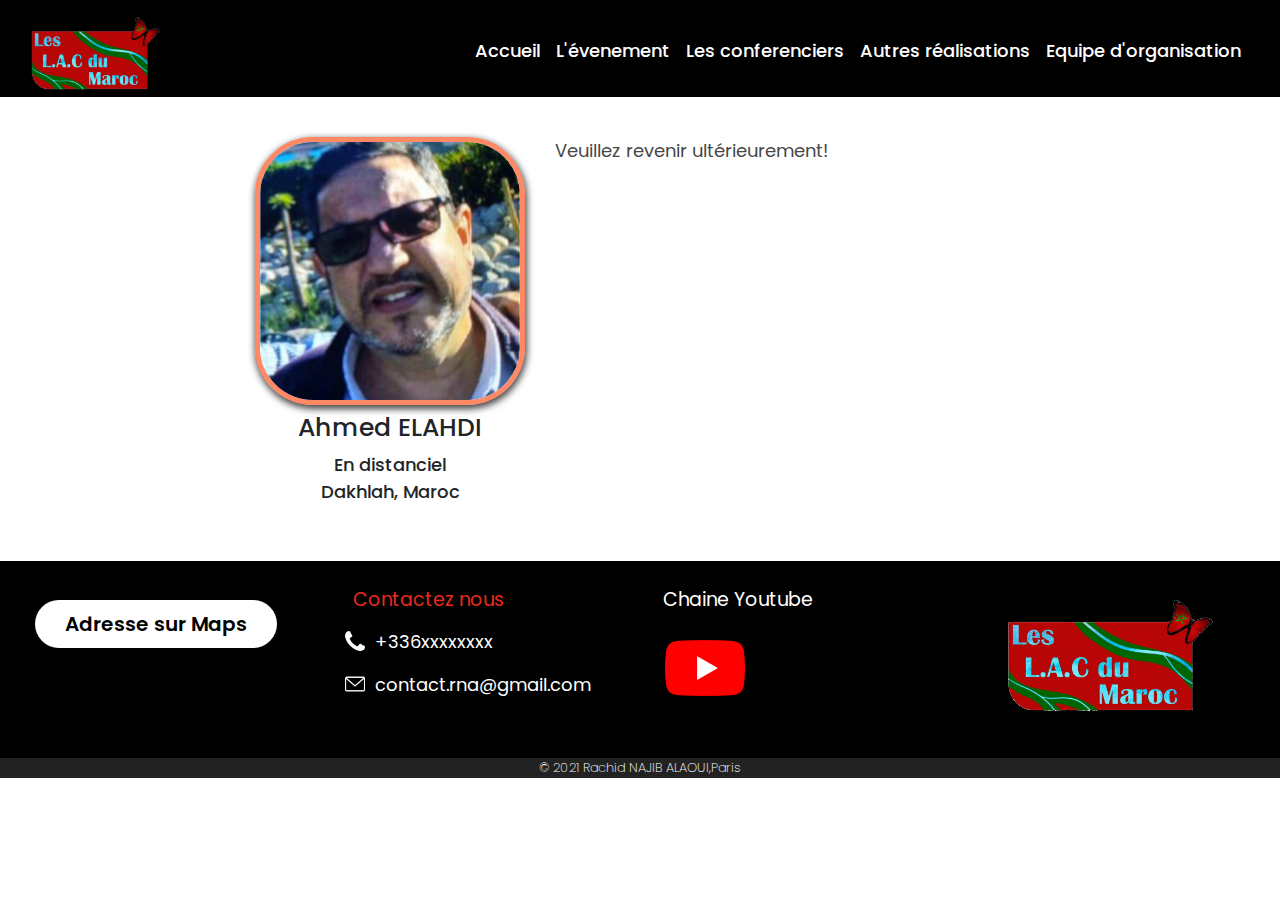
<file: ahdi.html>
<html>
<head>
  <meta name="viewport" content="width=device-width, initial-scale=1.0">

  <link rel="shortcut icon" href="assets/favicon.ico">

 
  <!-- Open Graph -->
  <meta property="og:title" content="TEDxMITSG">
  <meta property="og:description" content="">
  <meta property="og:image" content="">
  <meta property="og:url" content="">
  <!-- Twitter -->
  <meta name="twitter:card" content="summary_large_image">
  <meta name="twitter:site" content="@TMitsg">
  <!-- Global site tag (gtag.js) - Google Analytics -->
<script async src="https://www.googletagmanager.com/gtag/js?id=UA-152687064-2"></script>
<script>
  window.dataLayer = window.dataLayer || [];
  function gtag(){dataLayer.push(arguments);}
  gtag('js', new Date());

  gtag('config', 'UA-152687064-2');
</script>



  <title>Ahmed ELAHDI</title>

  <link rel="stylesheet" href="https://maxcdn.bootstrapcdn.com/bootstrap/4.0.0/css/bootstrap.min.css">
  <link rel="stylesheet" type="text/css" href="css/style.css">
  <link rel="stylesheet" type="text/css" href="css/loader.css">
  <link rel="stylesheet" href="https://unpkg.com/aos@next/dist/aos.css" />
  <link rel="stylesheet" href="https://stackpath.bootstrapcdn.com/font-awesome/4.7.0/css/font-awesome.min.css"/>
  <script src="https://unpkg.com/aos@next/dist/aos.js"></script>

</head>
<body>
<header class="speakerprofilepage">
      <nav class="navbar navbar-expand-lg navbar-dark bg-trans sticky-top">
        <div class="container-fluid">
          <a class="navbar-brand" href="#">
            <img src="assets/logo 2.png" alt="">
          </a>
          <button class="navbar-toggler" type="button" data-toggle="collapse" data-target="#navbarResponsive" aria-controls="navbarResponsive" aria-expanded="false" aria-label="Toggle navigation">
            <span class="navbar-toggler-icon"></span>
          </button>
          <div class="collapse navbar-collapse" id="navbarResponsive">
            <ul class="navbar-nav ml-auto">
              
              <li class="nav-item">
                <a class="nav-link" href="index.html">Accueil
                </a>
              </li>
              <li class="nav-item">
                <a class="nav-link" href="index.html#section2">L'évenement</a>
              </li>
              <li class="nav-item">
                <a class="nav-link" href="index.html#speakers">Les conferenciers</a>
              </li>
              <li class="nav-item">
                <a class="nav-link" href="index.html#section3">Autres réalisations</a>
              </li>
              <li class="nav-item">
                <a class="nav-link" href="index.html#sponsors">Equipe d'organisation</a>
              </li>
                <!-- <li class="nav-item">
                  <a class="nav-link" href="#contactus">Contact Us</a>
                </li> -->
              </ul>
            </div>
          </div>
        </nav>
      </header>
      <div class="briefspeakerprofile">
        <div class="container-fluid">
          <div class="row d-flex justify-content-center">
            <div class="col-md-3">
              <div class="briefspeakerprofileimg">
                <img src="assets/ahdi.jfif">
              </div>
              <div class="briefspeakerprofiletitle text-center mt-2">
                <h1 class="fs-25 fw-900">Ahmed ELAHDI</h1>
                <p class="fs-18 fw-500">En distanciel <br>Dakhlah, Maroc</p>
            </div>
            </div>
              <div class="col-md-5">
                <div class="briefspeakerprofiletext">
                  <p class="fs-18 fw-400 text-black">
                    Veuillez revenir ultérieurement!
                  </p>   
                </div>
              </div>
            </div>
            </div>
          </div>
        </div>
        <div id="contactus">
          <div class="container-fluid">
            <div class="row d-flex justify-content-center">
               <div class="col-md-3">
              <div class="buyticketsbottom">
                <a href="https://www.google.com/maps?rlz=1C1GCEA_enMA917MA917&q=au+forum+104+104+rue+de+vaugirard+75006&um=1&ie=UTF-8&sa=X&ved=2ahUKEwjf8IKV2b3xAhUHCxoKHfIDCFgQ_AUoAXoECAEQAw" class="btnticketsbottom">Adresse sur Maps</a>
                  </div>
            </div>
              <div class="col-md-3">
              <div class="contactcontent  text-left">
                <h1 class="fs-19 text-base-color p-2 fw-400">Contactez nous</h1>
                <div class="contactcontenttext text-left">
                <p class="fs-18 text-white fw-400 contactnumber">+336xxxxxxxx</p>
                <p class="fs-18 text-white fw-400 contactmail">contact.rna@gmail.com</p>
              </div>
              </div>
            </div>
            <div class="col-md-3">
              <div class="socialmedia  text-left">
                <h1 class="fs-19 text-white p-2 fw-400">Chaine Youtube</h1>
                <div class="socialmediaico">
                <a href="https://www.youtube.com/channel/UCSrmK6-dOgTM3lfL-fUGuYQ"  target="_blank"><img src="assets/youtube.png" height="80px" width="80px" > </a>
                
              </div>
              </div>
            </div>
           
            <div class="col-md-3">
              <div class="footerlogo">
                <img src="assets/logo (1).png">
              </div>
            </div>
          </div>
          </div>
        </div>
        <footer class="text-center footer">
          <p class="text-white fw-100 fs-13 m-0"> &#169; 2021 Rachid NAJIB ALAOUI,Paris</p>
         
        </footer>

</body>




<script
src="https://code.jquery.com/jquery-3.4.1.min.js"></script>
<script src="https://cdn.jsdelivr.net/npm/popper.js@1.16.0/dist/umd/popper.min.js"></script>
<script src="https://stackpath.bootstrapcdn.com/bootstrap/4.4.1/js/bootstrap.min.js"></script>
<script type="text/javascript">
  $('.navbar-nav>li>a').on('click', function(){
    $('.navbar-collapse').collapse('hide');
  });

</script>
<script type="text/javascript">var modal = document.getElementById("myModal");

// Get the button that opens the modal
var btn = document.getElementById("myBtn");

// Get the <span> element that closes the modal
var span = document.getElementsByClassName("close")[0];

// When the user clicks on the button, open the modal
btn.onclick = function() {
  modal.style.display = "block";
}

// When the user clicks on <span> (x), close the modal
span.onclick = function() {
  modal.style.display = "none";
}

// When the user clicks anywhere outside of the modal, close it
window.onclick = function(event) {
  if (event.target == modal) {
    modal.style.display = "none";
  }
}</script>
<script language="javascript" type="text/javascript">
  $(window).on('load', function(){ $(".se-pre-con").fadeOut("slow");;});
</script>

<script src="js/particles.min.js"></script>
<script src="js/main.js"></script>
<!-- <script src="js/countdown.js"></script> -->
<script src="js/jquery.countdown.min.js"></script>
<script src="js/countdown1.js"></script>


</html>
</file>
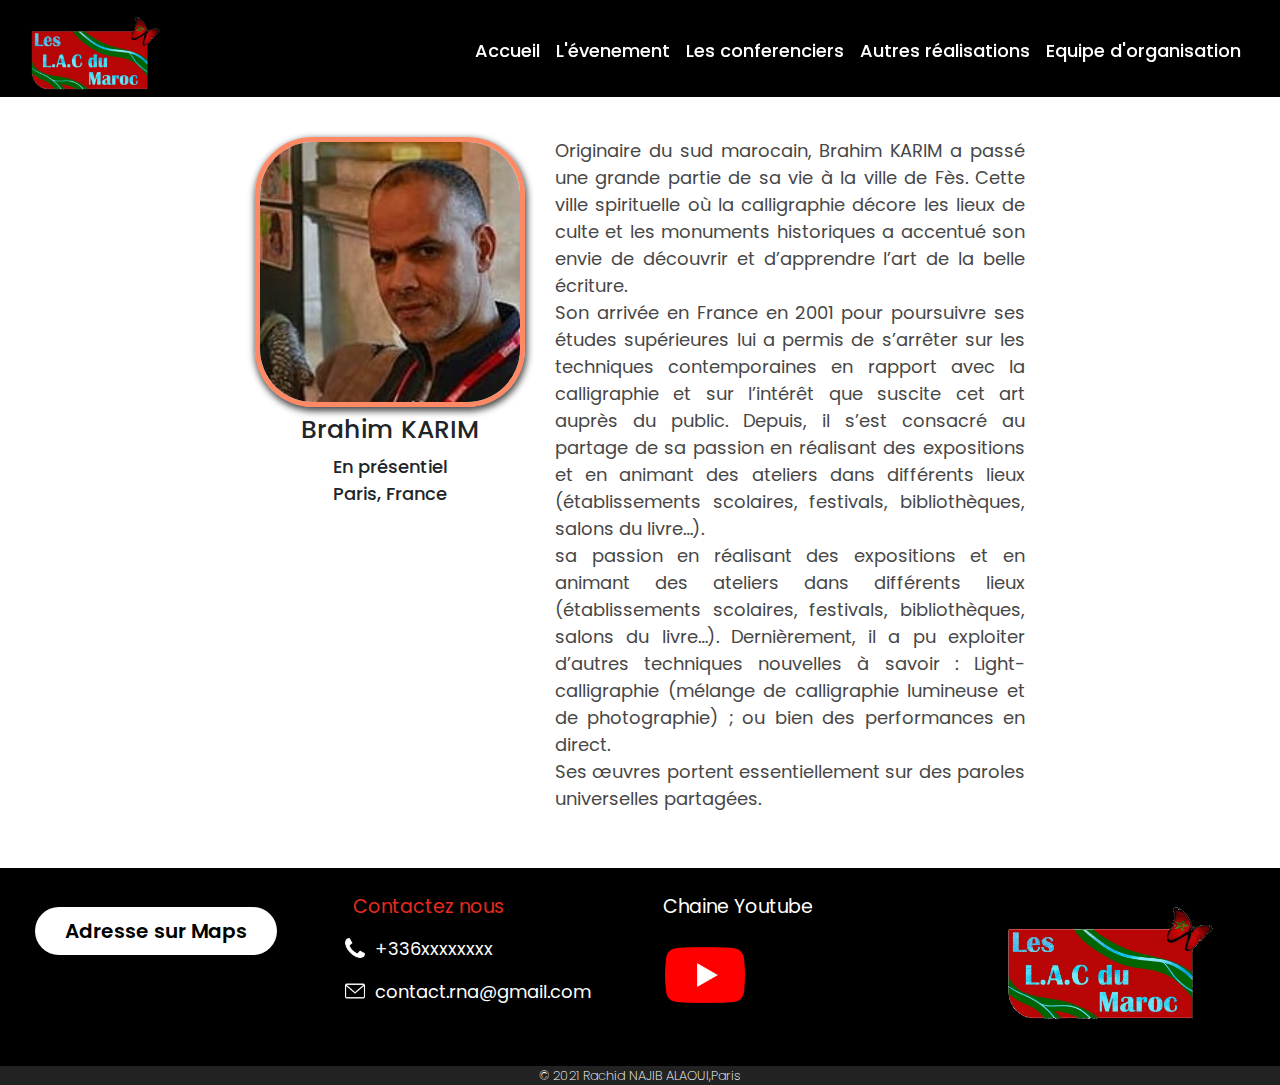
<file: brahimkarim.html>
<html>
<head>
  <meta name="viewport" content="width=device-width, initial-scale=1.0">

  <link rel="shortcut icon" href="assets/favicon.ico">

 
  <!-- Open Graph -->
  <meta property="og:title" content="TEDxMITSG">
  <meta property="og:description" content="">
  <meta property="og:image" content="">
  <meta property="og:url" content="">
  <!-- Twitter -->
  <meta name="twitter:card" content="summary_large_image">
  <meta name="twitter:site" content="@TMitsg">
  <!-- Global site tag (gtag.js) - Google Analytics -->
<script async src="https://www.googletagmanager.com/gtag/js?id=UA-152687064-2"></script>
<script>
  window.dataLayer = window.dataLayer || [];
  function gtag(){dataLayer.push(arguments);}
  gtag('js', new Date());

  gtag('config', 'UA-152687064-2');
</script>




  <title>Brahim KARIM</title>

  <link rel="stylesheet" href="https://maxcdn.bootstrapcdn.com/bootstrap/4.0.0/css/bootstrap.min.css">
  <link rel="stylesheet" type="text/css" href="css/style.css">
  <link rel="stylesheet" type="text/css" href="css/loader.css">
  <link rel="stylesheet" href="https://unpkg.com/aos@next/dist/aos.css" />
  <link rel="stylesheet" href="https://stackpath.bootstrapcdn.com/font-awesome/4.7.0/css/font-awesome.min.css"/>
  <script src="https://unpkg.com/aos@next/dist/aos.js"></script>

</head>
<body>
<header class="speakerprofilepage">
      <nav class="navbar navbar-expand-lg navbar-dark bg-trans sticky-top">
        <div class="container-fluid">
          <a class="navbar-brand" href="#">
            <img src="assets/logo 2.png" alt="">
          </a>
          <button class="navbar-toggler" type="button" data-toggle="collapse" data-target="#navbarResponsive" aria-controls="navbarResponsive" aria-expanded="false" aria-label="Toggle navigation">
            <span class="navbar-toggler-icon"></span>
          </button>
          <div class="collapse navbar-collapse" id="navbarResponsive">
            <ul class="navbar-nav ml-auto">
              
              <li class="nav-item">
                <a class="nav-link" href="index.html">Accueil
                </a>
              </li>
              <li class="nav-item">
                <a class="nav-link" href="index.html#section2">L'évenement</a>
              </li>
              <li class="nav-item">
                <a class="nav-link" href="index.html#speakers">Les conferenciers</a>
              </li>
              <li class="nav-item">
                <a class="nav-link" href="index.html#section3">Autres réalisations</a>
              </li>
              <li class="nav-item">
                <a class="nav-link" href="index.html#sponsors">Equipe d'organisation</a>
              </li>
                <!-- <li class="nav-item">
                  <a class="nav-link" href="#contactus">Contact Us</a>
                </li> -->
              </ul>
            </div>
          </div>
        </nav>
      </header>
      <div class="briefspeakerprofile">
        <div class="container-fluid">
          <div class="row d-flex justify-content-center">
            <div class="col-md-3">
              <div class="briefspeakerprofileimg">
                <img src="assets/bra.jpg">
              </div>
              <div class="briefspeakerprofiletitle text-center mt-2">
                <h1 class="fs-25 fw-900">Brahim KARIM</h1>
                <p class="fs-18 fw-500">En présentiel<br> Paris, France</p>
            </div>
            </div>
              <div class="col-md-5">
                <div class="briefspeakerprofiletext">
                  <p class="fs-18 fw-400 text-black">
                    Originaire du sud marocain, Brahim KARIM a passé une grande partie de sa vie à la ville de Fès. Cette ville spirituelle où la calligraphie décore les lieux de culte et les monuments historiques a accentué son envie de découvrir et d’apprendre l’art de la belle écriture. <br>
                    Son arrivée en France en 2001 pour poursuivre ses études supérieures lui a permis de s’arrêter sur les techniques contemporaines en rapport avec la calligraphie et sur l’intérêt que suscite cet art auprès du public. Depuis, il s’est consacré au partage de sa passion en réalisant des expositions et en animant des ateliers dans différents lieux (établissements scolaires, festivals, bibliothèques, salons du livre…). <br>
                    sa passion en réalisant des expositions et en animant des ateliers dans différents lieux (établissements scolaires, festivals, bibliothèques, salons du livre…). 
Dernièrement, il a pu exploiter d’autres techniques nouvelles à savoir : Light-calligraphie (mélange de calligraphie lumineuse et de photographie) ; ou bien des performances en direct. 
 <br>
                    Ses œuvres portent essentiellement sur des paroles universelles partagées. 
                  </p>   
                </div>
              </div>
            </div>
            </div>
          </div>
        </div>
        <div id="contactus">
          <div class="container-fluid">
            <div class="row d-flex justify-content-center">
               <div class="col-md-3">
              <div class="buyticketsbottom">
                <a href="https://www.google.com/maps?rlz=1C1GCEA_enMA917MA917&q=au+forum+104+104+rue+de+vaugirard+75006&um=1&ie=UTF-8&sa=X&ved=2ahUKEwjf8IKV2b3xAhUHCxoKHfIDCFgQ_AUoAXoECAEQAw" class="btnticketsbottom">Adresse sur Maps</a>
                  </div>
            </div>
              <div class="col-md-3">
              <div class="contactcontent  text-left">
                <h1 class="fs-19 text-base-color p-2 fw-400">Contactez nous</h1>
                <div class="contactcontenttext text-left">
                <p class="fs-18 text-white fw-400 contactnumber">+336xxxxxxxx</p>
                <p class="fs-18 text-white fw-400 contactmail">contact.rna@gmail.com</p>
              </div>
              </div>
            </div>
            <div class="col-md-3">
              <div class="socialmedia  text-left">
                <h1 class="fs-19 text-white p-2 fw-400">Chaine Youtube</h1>
                <div class="socialmediaico">
                <a href="https://www.youtube.com/channel/UCSrmK6-dOgTM3lfL-fUGuYQ"  target="_blank"><img src="assets/youtube.png" height="80px" width="80px" > </a>
                
              </div>
              </div>
            </div>
           
            <div class="col-md-3">
              <div class="footerlogo">
                <img src="assets/logo (1).png">
              </div>
            </div>
          </div>
          </div>
        </div>
        <footer class="text-center footer">
          <p class="text-white fw-100 fs-13 m-0"> &#169; 2021 Rachid NAJIB ALAOUI,Paris</p>
         
        </footer>

</body>




<script
src="https://code.jquery.com/jquery-3.4.1.min.js"></script>
<script src="https://cdn.jsdelivr.net/npm/popper.js@1.16.0/dist/umd/popper.min.js"></script>
<script src="https://stackpath.bootstrapcdn.com/bootstrap/4.4.1/js/bootstrap.min.js"></script>
<script type="text/javascript">
  $('.navbar-nav>li>a').on('click', function(){
    $('.navbar-collapse').collapse('hide');
  });

</script>
<script type="text/javascript">var modal = document.getElementById("myModal");

// Get the button that opens the modal
var btn = document.getElementById("myBtn");

// Get the <span> element that closes the modal
var span = document.getElementsByClassName("close")[0];

// When the user clicks on the button, open the modal
btn.onclick = function() {
  modal.style.display = "block";
}

// When the user clicks on <span> (x), close the modal
span.onclick = function() {
  modal.style.display = "none";
}

// When the user clicks anywhere outside of the modal, close it
window.onclick = function(event) {
  if (event.target == modal) {
    modal.style.display = "none";
  }
}</script>
<script language="javascript" type="text/javascript">
  $(window).on('load', function(){ $(".se-pre-con").fadeOut("slow");;});
</script>

<script src="js/particles.min.js"></script>
<script src="js/main.js"></script>
<!-- <script src="js/countdown.js"></script> -->
<script src="js/jquery.countdown.min.js"></script>
<script src="js/countdown1.js"></script>


</html>
</file>
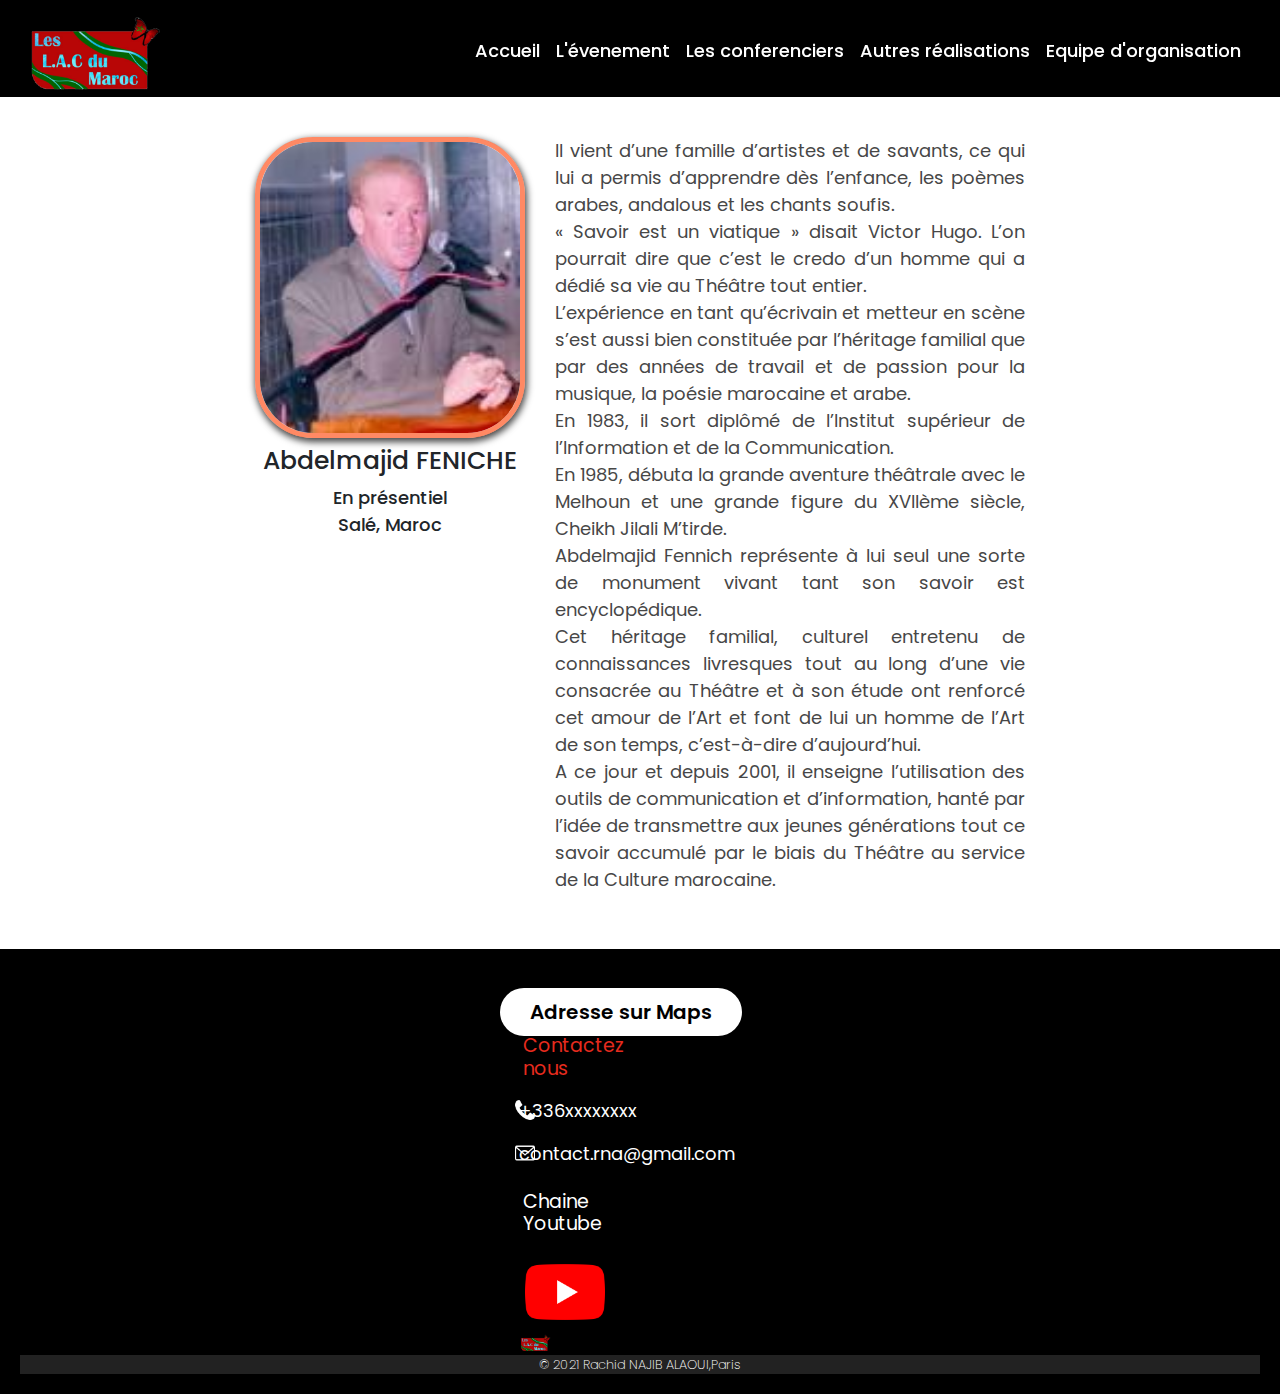
<file: fen.html>
<html>
<head>
  <meta name="viewport" content="width=device-width, initial-scale=1.0">

  <link rel="shortcut icon" href="assets/favicon.ico">

 
  <!-- Open Graph -->
  <meta property="og:title" content="TEDxMITSG">
  <meta property="og:description" content="">
  <meta property="og:image" content="">
  <meta property="og:url" content="">
  <!-- Twitter -->
  <meta name="twitter:card" content="summary_large_image">
  <meta name="twitter:site" content="@TMitsg">
  <!-- Global site tag (gtag.js) - Google Analytics -->
<script async src="https://www.googletagmanager.com/gtag/js?id=UA-152687064-2"></script>
<script>
  window.dataLayer = window.dataLayer || [];
  function gtag(){dataLayer.push(arguments);}
  gtag('js', new Date());

  gtag('config', 'UA-152687064-2');
</script>




  <title>Abdelmajid FENICHE</title>

  <link rel="stylesheet" href="https://maxcdn.bootstrapcdn.com/bootstrap/4.0.0/css/bootstrap.min.css">
  <link rel="stylesheet" type="text/css" href="css/style.css">
  <link rel="stylesheet" type="text/css" href="css/loader.css">
  <link rel="stylesheet" href="https://unpkg.com/aos@next/dist/aos.css" />
  <link rel="stylesheet" href="https://stackpath.bootstrapcdn.com/font-awesome/4.7.0/css/font-awesome.min.css"/>
  <script src="https://unpkg.com/aos@next/dist/aos.js"></script>

</head>
<body>
<header class="speakerprofilepage">
      <nav class="navbar navbar-expand-lg navbar-dark bg-trans sticky-top">
        <div class="container-fluid">
          <a class="navbar-brand" href="#">
            <img src="assets/logo 2.png" alt="">
          </a>
          <button class="navbar-toggler" type="button" data-toggle="collapse" data-target="#navbarResponsive" aria-controls="navbarResponsive" aria-expanded="false" aria-label="Toggle navigation">
            <span class="navbar-toggler-icon"></span>
          </button>
          <div class="collapse navbar-collapse" id="navbarResponsive">
            <ul class="navbar-nav ml-auto">
              
              <li class="nav-item">
                <a class="nav-link" href="index.html">Accueil
                </a>
              </li>
              <li class="nav-item">
                <a class="nav-link" href="index.html#section2">L'évenement</a>
              </li>
              <li class="nav-item">
                <a class="nav-link" href="index.html#speakers">Les conferenciers</a>
              </li>
              <li class="nav-item">
                <a class="nav-link" href="index.html#section3">Autres réalisations</a>
              </li>
              <li class="nav-item">
                <a class="nav-link" href="index.html#sponsors">Equipe d'organisation</a>
              </li>
                <!-- <li class="nav-item">
                  <a class="nav-link" href="#contactus">Contact Us</a>
                </li> -->
              </ul>
            </div>
          </div>
        </nav>
      </header>
      <div class="briefspeakerprofile">
        <div class="container-fluid">
          <div class="row d-flex justify-content-center">
            <div class="col-md-3">
              <div class="briefspeakerprofileimg">
                <img src="assets/fen.jfif">
              </div>
              <div class="briefspeakerprofiletitle text-center mt-2">
                <h1 class="fs-25 fw-900">Abdelmajid FENICHE</h1>
                   <p class="fs-18 fw-500">En présentiel<br>Salé, Maroc</p>
            </div>
            </div>
              <div class="col-md-5">
                <div class="briefspeakerprofiletext">
                  <p class="fs-18 fw-400 text-black">
                    Il vient d’une famille d’artistes et de savants, ce qui lui a permis d’apprendre dès l’enfance, les poèmes arabes, andalous et les chants soufis.
                    <br>
                    « Savoir est un viatique » disait Victor Hugo. L’on pourrait dire que c’est le credo d’un homme qui a dédié sa vie au Théâtre tout entier.
                    <br>
                    L’expérience en tant qu’écrivain et metteur en scène s’est aussi bien constituée par l’héritage familial que par des années de travail et de passion pour la musique, la poésie marocaine et arabe.<br>
                    En 1983, il sort diplômé de l’Institut supérieur de l’Information et de la Communication.
                    <br>
                    En 1985, débuta la grande aventure théâtrale avec le Melhoun et une grande figure du XVIIème siècle, Cheikh Jilali M’tirde.<br>
                    Abdelmajid Fennich représente à lui seul une sorte de monument vivant tant son savoir est encyclopédique.<br>
                    Cet héritage familial, culturel entretenu de connaissances livresques tout au long d’une vie consacrée au Théâtre et à son étude ont renforcé cet amour de l’Art et font de lui un homme de l’Art de son temps, c’est-à-dire d’aujourd’hui.<br>
                    
                    A ce jour et depuis 2001, il enseigne l’utilisation des outils de communication et d’information, hanté par l’idée de transmettre aux jeunes générations tout ce savoir accumulé par le biais du Théâtre au service de la Culture marocaine.
                     
                  </p>   
                </div>
              </div>
            </div>
            </div>
          </div>
        </div>
        <div id="contactus">
          <div class="container-fluid">
            <div class="row d-flex justify-content-center">
               <div class="col-md-3">
              <div class="buyticketsbottom">
                <a href="https://www.google.com/maps?rlz=1C1GCEA_enMA917MA917&q=au+forum+104+104+rue+de+vaugirard+75006&um=1&ie=UTF-8&sa=X&ved=2ahUKEwjf8IKV2b3xAhUHCxoKHfIDCFgQ_AUoAXoECAEQAw" class="btnticketsbottom">Adresse sur Maps</a>
            </div>
              <div class="col-md-3">
              <div class="contactcontent  text-left">
                <h1 class="fs-19 text-base-color p-2 fw-400">Contactez nous</h1>
                <div class="contactcontenttext text-left">
                <p class="fs-18 text-white fw-400 contactnumber">+336xxxxxxxx</p>
                <p class="fs-18 text-white fw-400 contactmail">contact.rna@gmail.com</p>
              </div>
              </div>
            </div>
            <div class="col-md-3">
              <div class="socialmedia  text-left">
                <h1 class="fs-19 text-white p-2 fw-400">Chaine Youtube</h1>
                <div class="socialmediaico">
                <a href="https://www.youtube.com/channel/UCSrmK6-dOgTM3lfL-fUGuYQ"  target="_blank"><img src="assets/youtube.png" height="80px" width="80px" > </a>
                
              </div>
              </div>
            </div>
           
            <div class="col-md-3">
              <div class="footerlogo">
                <img src="assets/logo (1).png">
              </div>
            </div>
          </div>
          </div>
        </div>
        <footer class="text-center footer">
          <p class="text-white fw-100 fs-13 m-0"> &#169; 2021 Rachid NAJIB ALAOUI,Paris</p>
         
        </footer>

</body>




<script
src="https://code.jquery.com/jquery-3.4.1.min.js"></script>
<script src="https://cdn.jsdelivr.net/npm/popper.js@1.16.0/dist/umd/popper.min.js"></script>
<script src="https://stackpath.bootstrapcdn.com/bootstrap/4.4.1/js/bootstrap.min.js"></script>
<script type="text/javascript">
  $('.navbar-nav>li>a').on('click', function(){
    $('.navbar-collapse').collapse('hide');
  });

</script>
<script type="text/javascript">var modal = document.getElementById("myModal");

// Get the button that opens the modal
var btn = document.getElementById("myBtn");

// Get the <span> element that closes the modal
var span = document.getElementsByClassName("close")[0];

// When the user clicks on the button, open the modal
btn.onclick = function() {
  modal.style.display = "block";
}

// When the user clicks on <span> (x), close the modal
span.onclick = function() {
  modal.style.display = "none";
}

// When the user clicks anywhere outside of the modal, close it
window.onclick = function(event) {
  if (event.target == modal) {
    modal.style.display = "none";
  }
}</script>
<script language="javascript" type="text/javascript">
  $(window).on('load', function(){ $(".se-pre-con").fadeOut("slow");;});
</script>

<script src="js/particles.min.js"></script>
<script src="js/main.js"></script>
<!-- <script src="js/countdown.js"></script> -->
<script src="js/jquery.countdown.min.js"></script>
<script src="js/countdown1.js"></script>


</html>
</file>
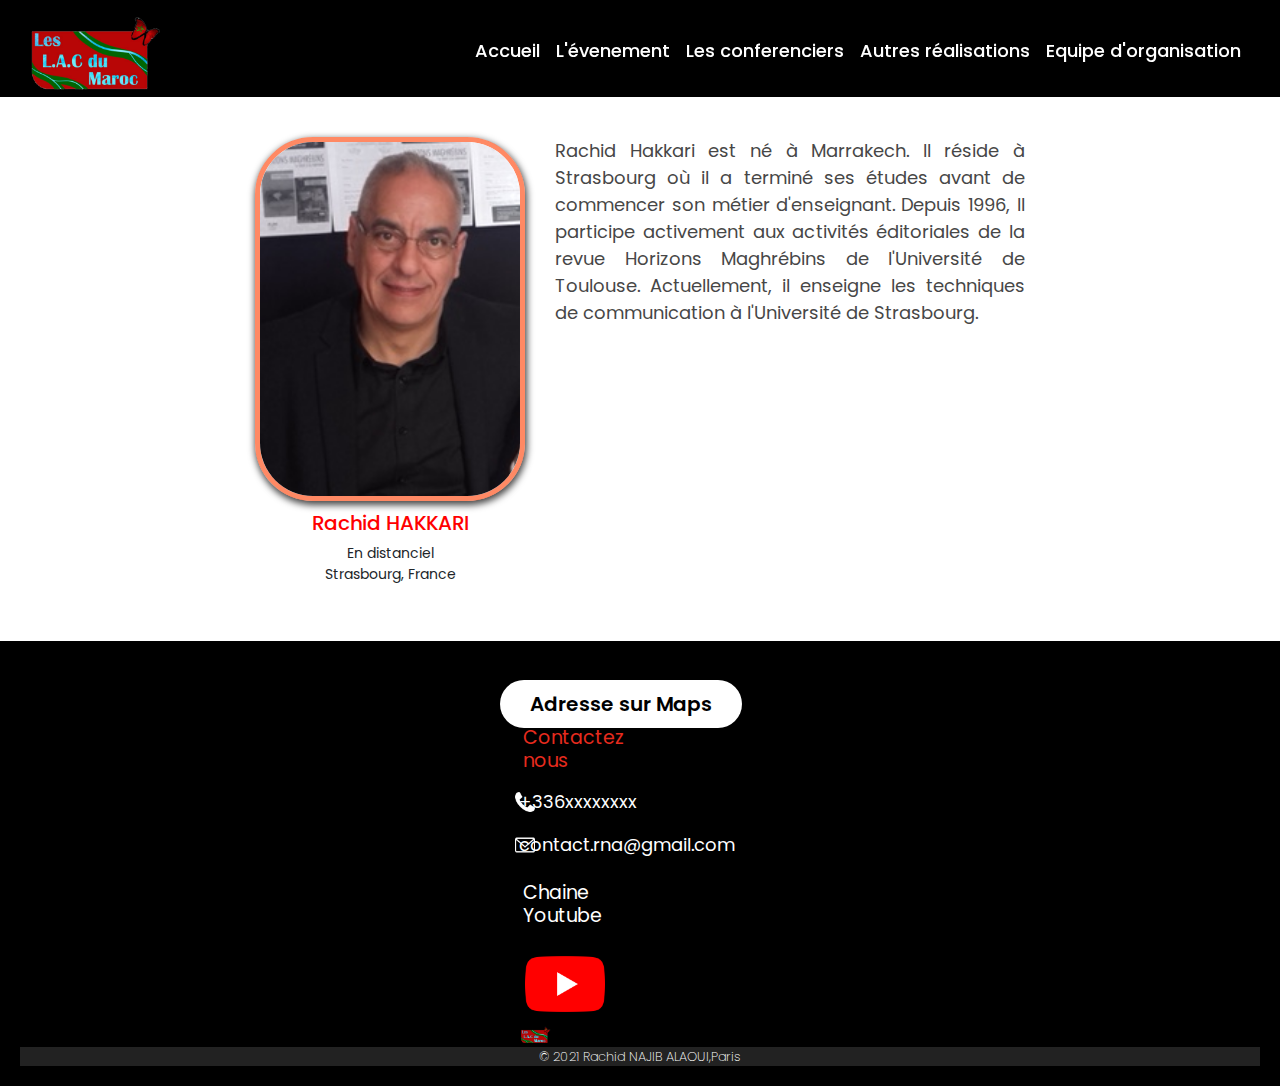
<file: hak.html>
<html>
<head>
  <meta name="viewport" content="width=device-width, initial-scale=1.0">

  <link rel="shortcut icon" href="assets/favicon.ico">

 
  <!-- Open Graph -->
  <meta property="og:title" content="TEDxMITSG">
  <meta property="og:description" content="">
  <meta property="og:image" content="">
  <meta property="og:url" content="">
  <!-- Twitter -->
  <meta name="twitter:card" content="summary_large_image">
  <meta name="twitter:site" content="@TMitsg">
  <!-- Global site tag (gtag.js) - Google Analytics -->
<script async src="https://www.googletagmanager.com/gtag/js?id=UA-152687064-2"></script>
<script>
  window.dataLayer = window.dataLayer || [];
  function gtag(){dataLayer.push(arguments);}
  gtag('js', new Date());

  gtag('config', 'UA-152687064-2');
</script>




  <title>Rachid HAKKARI
  </title>

  <link rel="stylesheet" href="https://maxcdn.bootstrapcdn.com/bootstrap/4.0.0/css/bootstrap.min.css">
  <link rel="stylesheet" type="text/css" href="css/style.css">
  <link rel="stylesheet" type="text/css" href="css/loader.css">
  <link rel="stylesheet" href="https://unpkg.com/aos@next/dist/aos.css" />
  <link rel="stylesheet" href="https://stackpath.bootstrapcdn.com/font-awesome/4.7.0/css/font-awesome.min.css"/>
  <script src="https://unpkg.com/aos@next/dist/aos.js"></script>

</head>
<body>
<header class="speakerprofilepage">
      <nav class="navbar navbar-expand-lg navbar-dark bg-trans sticky-top">
        <div class="container-fluid">
          <a class="navbar-brand" href="#">
            <img src="assets/logo 2.png" alt="">
          </a>
          <button class="navbar-toggler" type="button" data-toggle="collapse" data-target="#navbarResponsive" aria-controls="navbarResponsive" aria-expanded="false" aria-label="Toggle navigation">
            <span class="navbar-toggler-icon"></span>
          </button>
          <div class="collapse navbar-collapse" id="navbarResponsive">
            <ul class="navbar-nav ml-auto">
              
              <li class="nav-item">
                <a class="nav-link" href="index.html">Accueil
                </a>
              </li>
              <li class="nav-item">
                <a class="nav-link" href="index.html#section2">L'évenement</a>
              </li>
              <li class="nav-item">
                <a class="nav-link" href="index.html#speakers">Les conferenciers</a>
              </li>
              <li class="nav-item">
                <a class="nav-link" href="index.html#section3">Autres réalisations</a>
              </li>
              <li class="nav-item">
                <a class="nav-link" href="index.html#sponsors">Equipe d'organisation</a>
              </li>
                <!-- <li class="nav-item">
                  <a class="nav-link" href="#contactus">Contact Us</a>
                </li> -->
              </ul>
            </div>
          </div>
        </nav>
      </header>
      <div class="briefspeakerprofile">
        <div class="container-fluid">
          <div class="row d-flex justify-content-center">
            <div class="col-md-3">
              <div class="briefspeakerprofileimg">
                <img src="assets/hak.PNG">
                 </div>
                 <div class="speakers-txtbox">
                   <h1 class="fs-25 fw-900">Rachid HAKKARI</h1>
                   <p class="fs-18 fw-500">En distanciel
     <br>Strasbourg, France</p>
            </div>
            </div>
              <div class="col-md-5">
                <div class="briefspeakerprofiletext">
                  <p class="fs-18 fw-400 text-black">
                    Rachid Hakkari est né à Marrakech. Il réside à Strasbourg où il a terminé ses études avant de commencer son métier d'enseignant. Depuis 1996, Il participe activement aux activités éditoriales de la revue Horizons Maghrébins de l'Université de Toulouse. Actuellement, il enseigne les techniques de communication à l'Université de Strasbourg.
                  </p>   
                </div>
              </div>
            </div>
            </div>
          </div>
        </div>
        <div id="contactus">
          <div class="container-fluid">
            <div class="row d-flex justify-content-center">
               <div class="col-md-3">
              <div class="buyticketsbottom">
                <a href="https://www.google.com/maps?rlz=1C1GCEA_enMA917MA917&q=au+forum+104+104+rue+de+vaugirard+75006&um=1&ie=UTF-8&sa=X&ved=2ahUKEwjf8IKV2b3xAhUHCxoKHfIDCFgQ_AUoAXoECAEQAw" class="btnticketsbottom">Adresse sur Maps</a>
            </div>
              <div class="col-md-3">
              <div class="contactcontent  text-left">
                <h1 class="fs-19 text-base-color p-2 fw-400">Contactez nous</h1>
                <div class="contactcontenttext text-left">
                <p class="fs-18 text-white fw-400 contactnumber">+336xxxxxxxx</p>
                <p class="fs-18 text-white fw-400 contactmail">contact.rna@gmail.com</p>
              </div>
              </div>
            </div>
            <div class="col-md-3">
              <div class="socialmedia  text-left">
                <h1 class="fs-19 text-white p-2 fw-400">Chaine Youtube</h1>
                <div class="socialmediaico">
                <a href="https://www.youtube.com/channel/UCSrmK6-dOgTM3lfL-fUGuYQ"  target="_blank"><img src="assets/youtube.png" height="80px" width="80px" > </a>
                
              </div>
              </div>
            </div>
           
            <div class="col-md-3">
              <div class="footerlogo">
                <img src="assets/logo (1).png">
              </div>
            </div>
          </div>
          </div>
        </div>
        <footer class="text-center footer">
          <p class="text-white fw-100 fs-13 m-0"> &#169; 2021 Rachid NAJIB ALAOUI,Paris</p>
         
        </footer>

</body>




<script
src="https://code.jquery.com/jquery-3.4.1.min.js"></script>
<script src="https://cdn.jsdelivr.net/npm/popper.js@1.16.0/dist/umd/popper.min.js"></script>
<script src="https://stackpath.bootstrapcdn.com/bootstrap/4.4.1/js/bootstrap.min.js"></script>
<script type="text/javascript">
  $('.navbar-nav>li>a').on('click', function(){
    $('.navbar-collapse').collapse('hide');
  });

</script>
<script type="text/javascript">var modal = document.getElementById("myModal");

// Get the button that opens the modal
var btn = document.getElementById("myBtn");

// Get the <span> element that closes the modal
var span = document.getElementsByClassName("close")[0];

// When the user clicks on the button, open the modal
btn.onclick = function() {
  modal.style.display = "block";
}

// When the user clicks on <span> (x), close the modal
span.onclick = function() {
  modal.style.display = "none";
}

// When the user clicks anywhere outside of the modal, close it
window.onclick = function(event) {
  if (event.target == modal) {
    modal.style.display = "none";
  }
}</script>
<script language="javascript" type="text/javascript">
  $(window).on('load', function(){ $(".se-pre-con").fadeOut("slow");;});
</script>

<script src="js/particles.min.js"></script>
<script src="js/main.js"></script>
<!-- <script src="js/countdown.js"></script> -->
<script src="js/jquery.countdown.min.js"></script>
<script src="js/countdown1.js"></script>


</html>
</file>
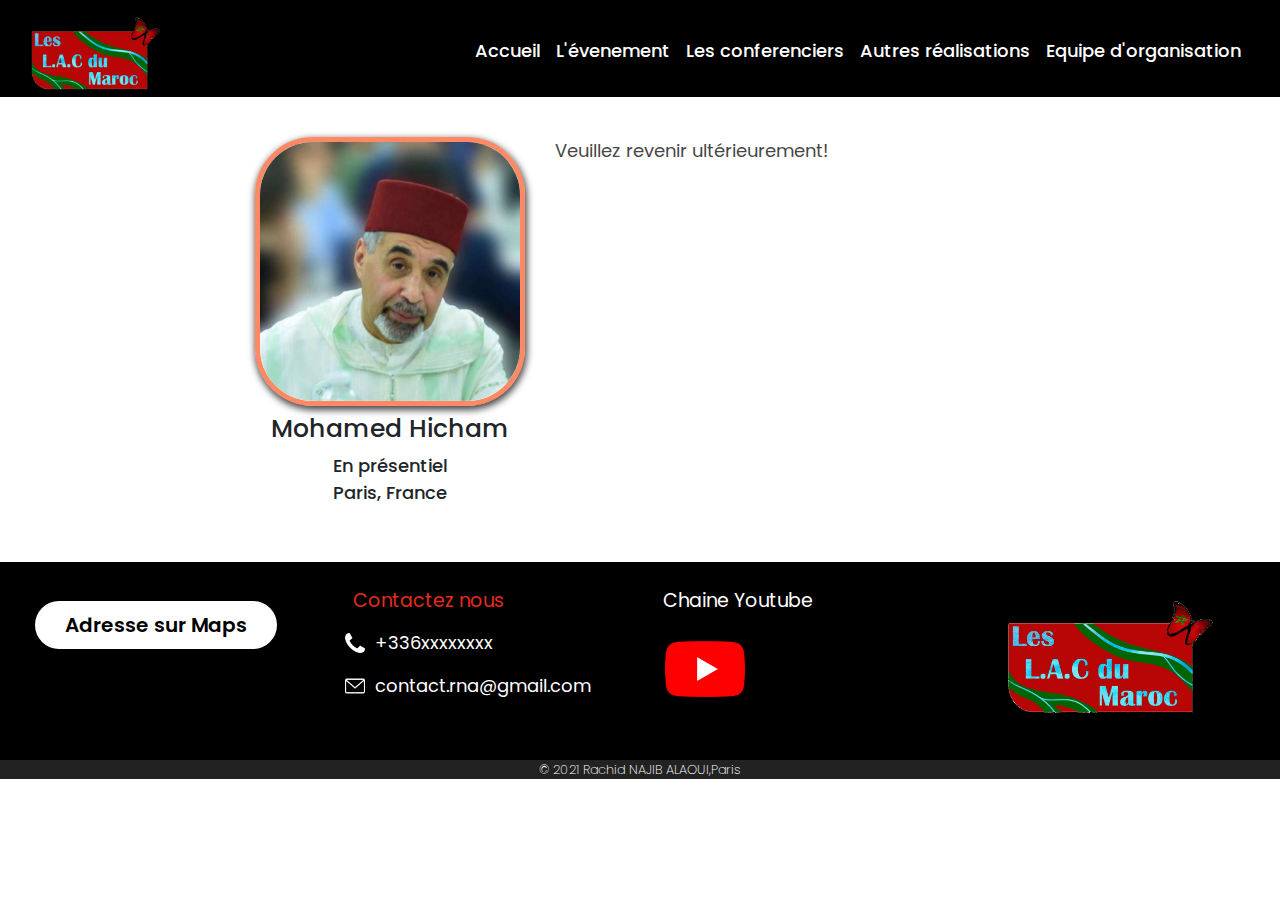
<file: hich.html>
<html>
<head>
  <meta name="viewport" content="width=device-width, initial-scale=1.0">

  <link rel="shortcut icon" href="assets/favicon.ico">

 
  <!-- Open Graph -->
  <meta property="og:title" content="TEDxMITSG">
  <meta property="og:description" content="">
  <meta property="og:image" content="">
  <meta property="og:url" content="">
  <!-- Twitter -->
  <meta name="twitter:card" content="summary_large_image">
  <meta name="twitter:site" content="@TMitsg">
  <!-- Global site tag (gtag.js) - Google Analytics -->
<script async src="https://www.googletagmanager.com/gtag/js?id=UA-152687064-2"></script>
<script>
  window.dataLayer = window.dataLayer || [];
  function gtag(){dataLayer.push(arguments);}
  gtag('js', new Date());

  gtag('config', 'UA-152687064-2');
</script>



  <title>Mohamed Hicham </title>

  <link rel="stylesheet" href="https://maxcdn.bootstrapcdn.com/bootstrap/4.0.0/css/bootstrap.min.css">
  <link rel="stylesheet" type="text/css" href="css/style.css">
  <link rel="stylesheet" type="text/css" href="css/loader.css">
  <link rel="stylesheet" href="https://unpkg.com/aos@next/dist/aos.css" />
  <link rel="stylesheet" href="https://stackpath.bootstrapcdn.com/font-awesome/4.7.0/css/font-awesome.min.css"/>
  <script src="https://unpkg.com/aos@next/dist/aos.js"></script>

</head>
<body>
<header class="speakerprofilepage">
      <nav class="navbar navbar-expand-lg navbar-dark bg-trans sticky-top">
        <div class="container-fluid">
          <a class="navbar-brand" href="#">
            <img src="assets/logo 2.png" alt="">
          </a>
          <button class="navbar-toggler" type="button" data-toggle="collapse" data-target="#navbarResponsive" aria-controls="navbarResponsive" aria-expanded="false" aria-label="Toggle navigation">
            <span class="navbar-toggler-icon"></span>
          </button>
          <div class="collapse navbar-collapse" id="navbarResponsive">
            <ul class="navbar-nav ml-auto">
              
              <li class="nav-item">
                <a class="nav-link" href="index.html">Accueil
                </a>
              </li>
              <li class="nav-item">
                <a class="nav-link" href="index.html#section2">L'évenement</a>
              </li>
              <li class="nav-item">
                <a class="nav-link" href="index.html#speakers">Les conferenciers</a>
              </li>
              <li class="nav-item">
                <a class="nav-link" href="index.html#section3">Autres réalisations</a>
              </li>
              <li class="nav-item">
                <a class="nav-link" href="index.html#sponsors">Equipe d'organisation</a>
              </li>
                <!-- <li class="nav-item">
                  <a class="nav-link" href="#contactus">Contact Us</a>
                </li> -->
              </ul>
            </div>
          </div>
        </nav>
      </header>
      <div class="briefspeakerprofile">
        <div class="container-fluid">
          <div class="row d-flex justify-content-center">
            <div class="col-md-3">
              <div class="briefspeakerprofileimg">
                <img src="assets/moha.jfif">
              </div>
              <div class="briefspeakerprofiletitle text-center mt-2">
                <h1 class="fs-25 fw-900">Mohamed Hicham</h1>
                <p class="fs-18 fw-500">En présentiel<br>Paris, France</p>
            </div>
            </div>
              <div class="col-md-5">
                <div class="briefspeakerprofiletext">
                  <p class="fs-18 fw-400 text-black">
                    Veuillez revenir ultérieurement!
                  </p>   
                </div>
              </div>
            </div>
            </div>
          </div>
        </div>
        <div id="contactus">
          <div class="container-fluid">
            <div class="row d-flex justify-content-center">
               <div class="col-md-3">
              <div class="buyticketsbottom">
                <a href="https://www.google.com/maps?rlz=1C1GCEA_enMA917MA917&q=au+forum+104+104+rue+de+vaugirard+75006&um=1&ie=UTF-8&sa=X&ved=2ahUKEwjf8IKV2b3xAhUHCxoKHfIDCFgQ_AUoAXoECAEQAw" class="btnticketsbottom">Adresse sur Maps</a>
                  </div>
            </div>
              <div class="col-md-3">
              <div class="contactcontent  text-left">
                <h1 class="fs-19 text-base-color p-2 fw-400">Contactez nous</h1>
                <div class="contactcontenttext text-left">
                <p class="fs-18 text-white fw-400 contactnumber">+336xxxxxxxx</p>
                <p class="fs-18 text-white fw-400 contactmail">contact.rna@gmail.com</p>
              </div>
              </div>
            </div>
            <div class="col-md-3">
              <div class="socialmedia  text-left">
                <h1 class="fs-19 text-white p-2 fw-400">Chaine Youtube</h1>
                <div class="socialmediaico">
                <a href="https://www.youtube.com/channel/UCSrmK6-dOgTM3lfL-fUGuYQ"  target="_blank"><img src="assets/youtube.png" height="80px" width="80px" > </a>
                
              </div>
              </div>
            </div>
           
            <div class="col-md-3">
              <div class="footerlogo">
                <img src="assets/logo (1).png">
              </div>
            </div>
          </div>
          </div>
        </div>
        <footer class="text-center footer">
          <p class="text-white fw-100 fs-13 m-0"> &#169; 2021 Rachid NAJIB ALAOUI,Paris</p>
         
        </footer>

</body>




<script
src="https://code.jquery.com/jquery-3.4.1.min.js"></script>
<script src="https://cdn.jsdelivr.net/npm/popper.js@1.16.0/dist/umd/popper.min.js"></script>
<script src="https://stackpath.bootstrapcdn.com/bootstrap/4.4.1/js/bootstrap.min.js"></script>
<script type="text/javascript">
  $('.navbar-nav>li>a').on('click', function(){
    $('.navbar-collapse').collapse('hide');
  });

</script>
<script type="text/javascript">var modal = document.getElementById("myModal");

// Get the button that opens the modal
var btn = document.getElementById("myBtn");

// Get the <span> element that closes the modal
var span = document.getElementsByClassName("close")[0];

// When the user clicks on the button, open the modal
btn.onclick = function() {
  modal.style.display = "block";
}

// When the user clicks on <span> (x), close the modal
span.onclick = function() {
  modal.style.display = "none";
}

// When the user clicks anywhere outside of the modal, close it
window.onclick = function(event) {
  if (event.target == modal) {
    modal.style.display = "none";
  }
}</script>
<script language="javascript" type="text/javascript">
  $(window).on('load', function(){ $(".se-pre-con").fadeOut("slow");;});
</script>

<script src="js/particles.min.js"></script>
<script src="js/main.js"></script>
<!-- <script src="js/countdown.js"></script> -->
<script src="js/jquery.countdown.min.js"></script>
<script src="js/countdown1.js"></script>


</html>
</file>
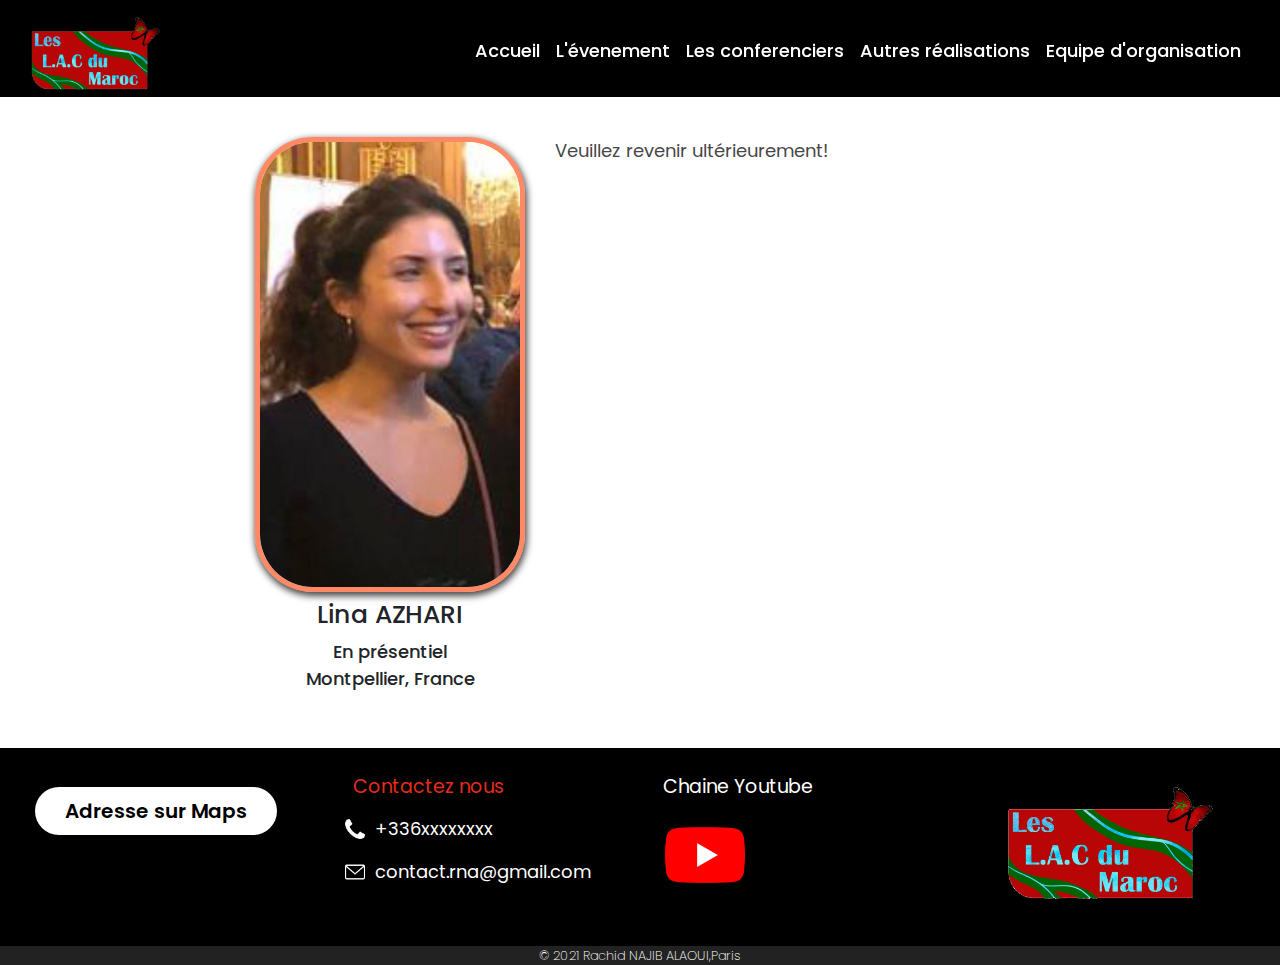
<file: linaazhari.html>
<html>
<head>
  <meta name="viewport" content="width=device-width, initial-scale=1.0">

  <link rel="shortcut icon" href="assets/favicon.ico">

 
  <!-- Open Graph -->
  <meta property="og:title" content="TEDxMITSG">
  <meta property="og:description" content="">
  <meta property="og:image" content="">
  <meta property="og:url" content="">
  <!-- Twitter -->
  <meta name="twitter:card" content="summary_large_image">
  <meta name="twitter:site" content="@TMitsg">
  <!-- Global site tag (gtag.js) - Google Analytics -->
<script async src="https://www.googletagmanager.com/gtag/js?id=UA-152687064-2"></script>
<script>
  window.dataLayer = window.dataLayer || [];
  function gtag(){dataLayer.push(arguments);}
  gtag('js', new Date());

  gtag('config', 'UA-152687064-2');
</script>




  <title>Lina AZHARI</title>

  <link rel="stylesheet" href="https://maxcdn.bootstrapcdn.com/bootstrap/4.0.0/css/bootstrap.min.css">
  <link rel="stylesheet" type="text/css" href="css/style.css">
  <link rel="stylesheet" type="text/css" href="css/loader.css">
  <link rel="stylesheet" href="https://unpkg.com/aos@next/dist/aos.css" />
  <link rel="stylesheet" href="https://stackpath.bootstrapcdn.com/font-awesome/4.7.0/css/font-awesome.min.css"/>
  <script src="https://unpkg.com/aos@next/dist/aos.js"></script>

</head>
<body>
<header class="speakerprofilepage">
      <nav class="navbar navbar-expand-lg navbar-dark bg-trans sticky-top">
        <div class="container-fluid">
          <a class="navbar-brand" href="#">
            <img src="assets/logo 2.png" alt="">
          </a>
          <button class="navbar-toggler" type="button" data-toggle="collapse" data-target="#navbarResponsive" aria-controls="navbarResponsive" aria-expanded="false" aria-label="Toggle navigation">
            <span class="navbar-toggler-icon"></span>
          </button>
          <div class="collapse navbar-collapse" id="navbarResponsive">
            <ul class="navbar-nav ml-auto">
              <li class="nav-item">
                <a class="nav-link" href="index.html">Accueil
                </a>
              </li>
              <li class="nav-item">
                <a class="nav-link" href="index.html#section2">L'évenement</a>
              </li>
              <li class="nav-item">
                <a class="nav-link" href="index.html#speakers">Les conferenciers</a>
              </li>
              <li class="nav-item">
                <a class="nav-link" href="index.html#section3">Autres réalisations</a>
              </li>
              <li class="nav-item">
                <a class="nav-link" href="index.html#sponsors">Equipe d'organisation</a>
              </li>
                <!-- <li class="nav-item">
                  <a class="nav-link" href="#contactus">Contact Us</a>
                </li> -->
              </ul>
            </div>
          </div>
        </nav>
      </header>
      <div class="briefspeakerprofile">
        <div class="container-fluid">
          <div class="row d-flex justify-content-center">
            <div class="col-md-3">
              <div class="briefspeakerprofileimg">
                <img src="assets/lina.jpeg">
              </div>
              <div class="briefspeakerprofiletitle text-center mt-2">
                <h1 class="fs-25 fw-900">Lina AZHARI</h1>
                <p class="fs-18 fw-500">En présentiel
  <br>Montpellier, France</p>
            </div>
            </div>
              <div class="col-md-5">
                <div class="briefspeakerprofiletext">
                  <p class="fs-18 fw-400 text-black">
                    Veuillez revenir ultérieurement!
                 
                  </p>

                  
                </div>
              </div>
            </div>
            </div>
          </div>
        </div>
    <div id="contactus">
        <div class="container-fluid">
          <div class="row d-flex justify-content-center">
             <div class="col-md-3">
            <div class="buyticketsbottom">
              <a href="https://www.google.com/maps?rlz=1C1GCEA_enMA917MA917&q=au+forum+104+104+rue+de+vaugirard+75006&um=1&ie=UTF-8&sa=X&ved=2ahUKEwjf8IKV2b3xAhUHCxoKHfIDCFgQ_AUoAXoECAEQAw" class="btnticketsbottom">Adresse sur Maps</a>
                </div>
          </div>
            <div class="col-md-3">
            <div class="contactcontent  text-left">
              <h1 class="fs-19 text-base-color p-2 fw-400">Contactez nous</h1>
              <div class="contactcontenttext text-left">
              <p class="fs-18 text-white fw-400 contactnumber">+336xxxxxxxx</p>
              <p class="fs-18 text-white fw-400 contactmail">contact.rna@gmail.com</p>
            </div>
            </div>
          </div>
          <div class="col-md-3">
            <div class="socialmedia  text-left">
              <h1 class="fs-19 text-white p-2 fw-400">Chaine Youtube</h1>
              <div class="socialmediaico">
              <a href="https://www.youtube.com/channel/UCSrmK6-dOgTM3lfL-fUGuYQ"  target="_blank"><img src="assets/youtube.png" height="80px" width="80px" > </a>
              
            </div>
            </div>
          </div>
         
          <div class="col-md-3">
            <div class="footerlogo">
              <img src="assets/logo (1).png">
            </div>
          </div>
        </div>
        </div>
      </div>
      <footer class="text-center footer">
        <p class="text-white fw-100 fs-13 m-0"> &#169; 2021 Rachid NAJIB ALAOUI,Paris</p>
       
      </footer>

</body>




<script
src="https://code.jquery.com/jquery-3.4.1.min.js"></script>
<script src="https://cdn.jsdelivr.net/npm/popper.js@1.16.0/dist/umd/popper.min.js"></script>
<script src="https://stackpath.bootstrapcdn.com/bootstrap/4.4.1/js/bootstrap.min.js"></script>
<script type="text/javascript">
  $('.navbar-nav>li>a').on('click', function(){
    $('.navbar-collapse').collapse('hide');
  });

</script>
<script type="text/javascript">var modal = document.getElementById("myModal");

// Get the button that opens the modal
var btn = document.getElementById("myBtn");

// Get the <span> element that closes the modal
var span = document.getElementsByClassName("close")[0];

// When the user clicks on the button, open the modal
btn.onclick = function() {
  modal.style.display = "block";
}

// When the user clicks on <span> (x), close the modal
span.onclick = function() {
  modal.style.display = "none";
}

// When the user clicks anywhere outside of the modal, close it
window.onclick = function(event) {
  if (event.target == modal) {
    modal.style.display = "none";
  }
}</script>
<script language="javascript" type="text/javascript">
  $(window).on('load', function(){ $(".se-pre-con").fadeOut("slow");;});
</script>

<script src="js/particles.min.js"></script>
<script src="js/main.js"></script>
<!-- <script src="js/countdown.js"></script> -->
<script src="js/jquery.countdown.min.js"></script>
<script src="js/countdown1.js"></script>


</html>
</file>
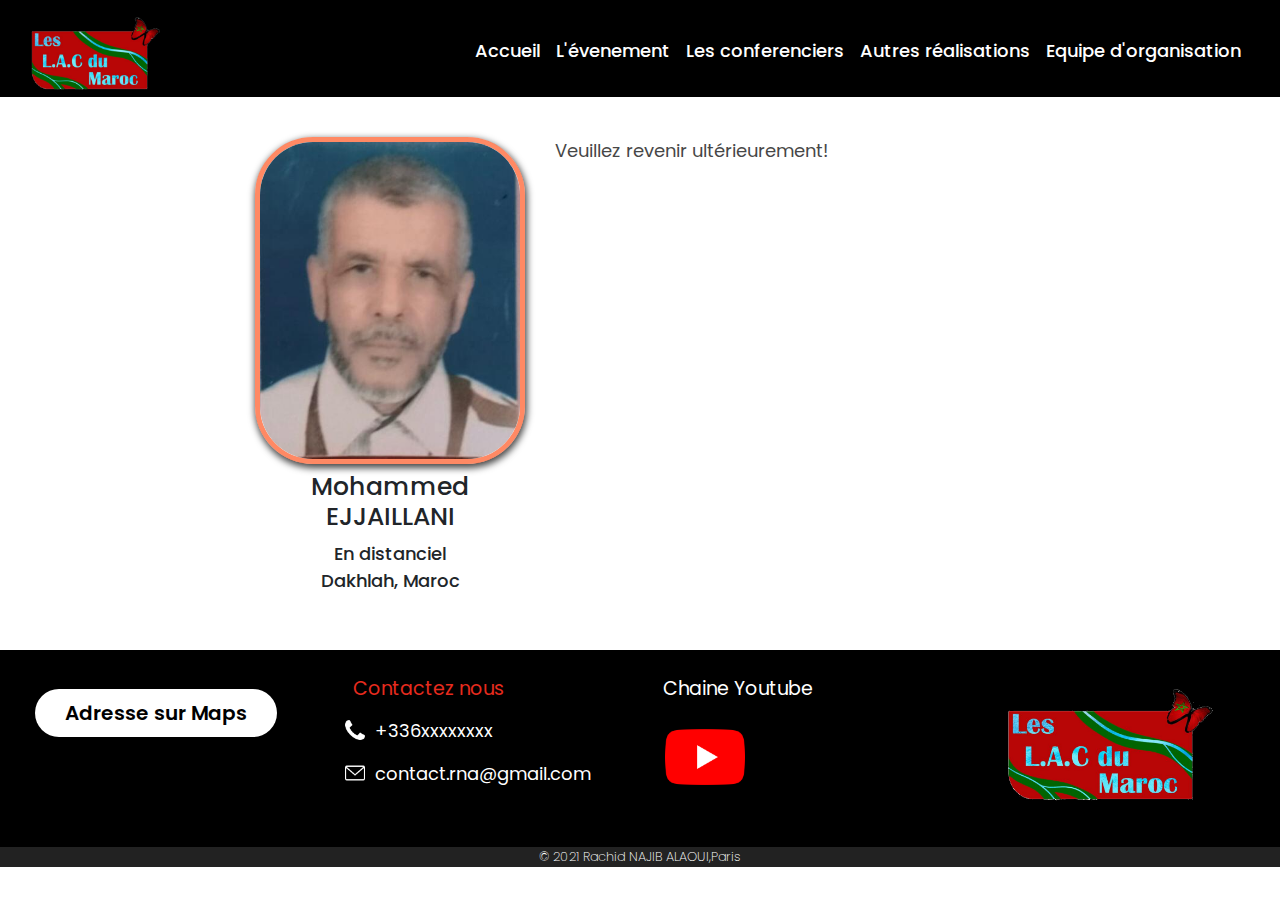
<file: mohamedjilani.html>
<html>
<head>
  <meta name="viewport" content="width=device-width, initial-scale=1.0">

  <link rel="shortcut icon" href="assets/favicon.ico">

 
  <!-- Open Graph -->
  <meta property="og:title" content="TEDxMITSG">
  <meta property="og:description" content="">
  <meta property="og:image" content="">
  <meta property="og:url" content="">
  <!-- Twitter -->
  <meta name="twitter:card" content="summary_large_image">
  <meta name="twitter:site" content="@TMitsg">
  <!-- Global site tag (gtag.js) - Google Analytics -->
<script async src="https://www.googletagmanager.com/gtag/js?id=UA-152687064-2"></script>
<script>
  window.dataLayer = window.dataLayer || [];
  function gtag(){dataLayer.push(arguments);}
  gtag('js', new Date());

  gtag('config', 'UA-152687064-2');
</script>




  <title>Mohammed EJJAILLANI</title>

  <link rel="stylesheet" href="https://maxcdn.bootstrapcdn.com/bootstrap/4.0.0/css/bootstrap.min.css">
  <link rel="stylesheet" type="text/css" href="css/style.css">
  <link rel="stylesheet" type="text/css" href="css/loader.css">
  <link rel="stylesheet" href="https://unpkg.com/aos@next/dist/aos.css" />
  <link rel="stylesheet" href="https://stackpath.bootstrapcdn.com/font-awesome/4.7.0/css/font-awesome.min.css"/>
  <script src="https://unpkg.com/aos@next/dist/aos.js"></script>

</head>
<body>
<header class="speakerprofilepage">
      <nav class="navbar navbar-expand-lg navbar-dark bg-trans sticky-top">
        <div class="container-fluid">
          <a class="navbar-brand" href="#">
            <img src="assets/logo 2.png" alt="">
          </a>
          <button class="navbar-toggler" type="button" data-toggle="collapse" data-target="#navbarResponsive" aria-controls="navbarResponsive" aria-expanded="false" aria-label="Toggle navigation">
            <span class="navbar-toggler-icon"></span>
          </button>
          <div class="collapse navbar-collapse" id="navbarResponsive">
            <ul class="navbar-nav ml-auto">
              <li class="nav-item">
                <a class="nav-link" href="index.html">Accueil
                </a>
              </li>
              <li class="nav-item">
                <a class="nav-link" href="index.html#section2">L'évenement</a>
              </li>
              <li class="nav-item">
                <a class="nav-link" href="index.html#speakers">Les conferenciers</a>
              </li>
              <li class="nav-item">
                <a class="nav-link" href="index.html#section3">Autres réalisations</a>
              </li>
              <li class="nav-item">
                <a class="nav-link" href="index.html#sponsors">Equipe d'organisation</a>
              </li>
                <!-- <li class="nav-item">
                  <a class="nav-link" href="#contactus">Contact Us</a>
                </li> -->
              </ul>
            </div>
          </div>
        </nav>
      </header>
      <div class="briefspeakerprofile">
        <div class="container-fluid">
          <div class="row d-flex justify-content-center">
            <div class="col-md-3">
              <div class="briefspeakerprofileimg">
                <img src="assets/ji.jpeg">
              </div>
              <div class="briefspeakerprofiletitle text-center mt-2">
                <h1 class="fs-25 fw-900">Mohammed EJJAILLANI</h1>
                <p class="fs-18 fw-500">En distanciel<br>Dakhlah, Maroc</p>
            </div>
            </div>
              <div class="col-md-5">
                <div class="briefspeakerprofiletext">
                  <p class="fs-18 fw-400 text-black">
                    Veuillez revenir ultérieurement!
                  </p>

                  
                </div>
              </div>
            </div>
            </div>
          </div>
        </div>
    <div id="contactus">
        <div class="container-fluid">
          <div class="row d-flex justify-content-center">
             <div class="col-md-3">
            <div class="buyticketsbottom">
              <a href="https://www.google.com/maps?rlz=1C1GCEA_enMA917MA917&q=au+forum+104+104+rue+de+vaugirard+75006&um=1&ie=UTF-8&sa=X&ved=2ahUKEwjf8IKV2b3xAhUHCxoKHfIDCFgQ_AUoAXoECAEQAw" class="btnticketsbottom">Adresse sur Maps</a>
                </div>
          </div>
            <div class="col-md-3">
            <div class="contactcontent  text-left">
              <h1 class="fs-19 text-base-color p-2 fw-400">Contactez nous</h1>
              <div class="contactcontenttext text-left">
              <p class="fs-18 text-white fw-400 contactnumber">+336xxxxxxxx</p>
              <p class="fs-18 text-white fw-400 contactmail">contact.rna@gmail.com</p>
            </div>
            </div>
          </div>
          <div class="col-md-3">
            <div class="socialmedia  text-left">
              <h1 class="fs-19 text-white p-2 fw-400">Chaine Youtube</h1>
              <div class="socialmediaico">
              <a href="https://www.youtube.com/channel/UCSrmK6-dOgTM3lfL-fUGuYQ"  target="_blank"><img src="assets/youtube.png" height="80px" width="80px" > </a>
              
            </div>
            </div>
          </div>
         
          <div class="col-md-3">
            <div class="footerlogo">
              <img src="assets/logo (1).png">
            </div>
          </div>
        </div>
        </div>
      </div>
      <footer class="text-center footer">
        <p class="text-white fw-100 fs-13 m-0"> &#169; 2021 Rachid NAJIB ALAOUI,Paris</p>
       
      </footer>

</body>




<script
src="https://code.jquery.com/jquery-3.4.1.min.js"></script>
<script src="https://cdn.jsdelivr.net/npm/popper.js@1.16.0/dist/umd/popper.min.js"></script>
<script src="https://stackpath.bootstrapcdn.com/bootstrap/4.4.1/js/bootstrap.min.js"></script>
<script type="text/javascript">
  $('.navbar-nav>li>a').on('click', function(){
    $('.navbar-collapse').collapse('hide');
  });

</script>
<script type="text/javascript">var modal = document.getElementById("myModal");

// Get the button that opens the modal
var btn = document.getElementById("myBtn");

// Get the <span> element that closes the modal
var span = document.getElementsByClassName("close")[0];

// When the user clicks on the button, open the modal
btn.onclick = function() {
  modal.style.display = "block";
}

// When the user clicks on <span> (x), close the modal
span.onclick = function() {
  modal.style.display = "none";
}

// When the user clicks anywhere outside of the modal, close it
window.onclick = function(event) {
  if (event.target == modal) {
    modal.style.display = "none";
  }
}</script>
<script language="javascript" type="text/javascript">
  $(window).on('load', function(){ $(".se-pre-con").fadeOut("slow");;});
</script>

<script src="js/particles.min.js"></script>
<script src="js/main.js"></script>
<!-- <script src="js/countdown.js"></script> -->
<script src="js/jquery.countdown.min.js"></script>
<script src="js/countdown1.js"></script>


</html>
</file>
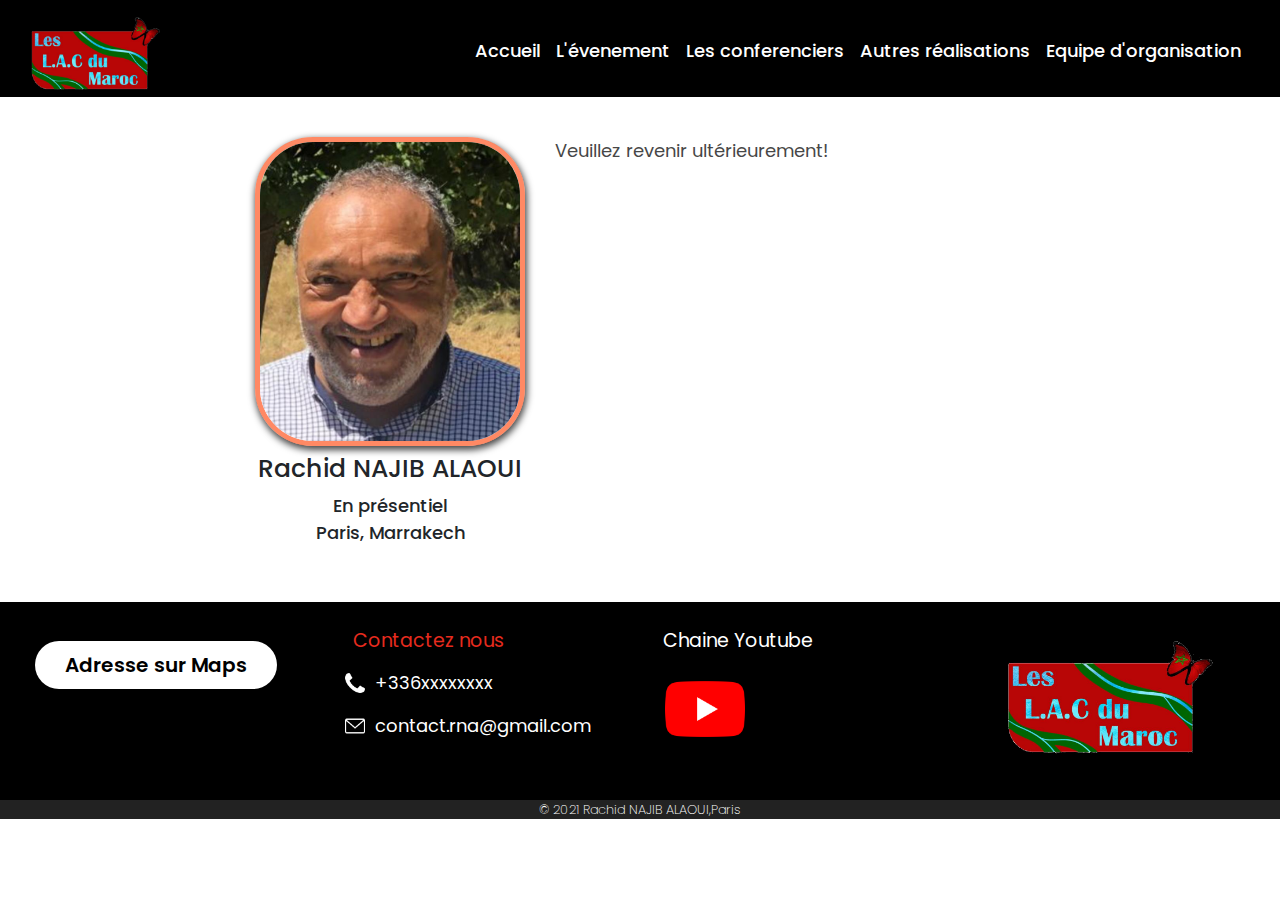
<file: Rachidnajib.html>
<html>
<head>
  <meta name="viewport" content="width=device-width, initial-scale=1.0">

  <link rel="shortcut icon" href="assets/favicon.ico">

 
  <!-- Open Graph -->
  <meta property="og:title" content="TEDxMITSG">
  <meta property="og:description" content="">
  <meta property="og:image" content="">
  <meta property="og:url" content="">
  <!-- Twitter -->
  <meta name="twitter:card" content="summary_large_image">
  <meta name="twitter:site" content="@TMitsg">
  <!-- Global site tag (gtag.js) - Google Analytics -->
<script async src="https://www.googletagmanager.com/gtag/js?id=UA-152687064-2"></script>
<script>
  window.dataLayer = window.dataLayer || [];
  function gtag(){dataLayer.push(arguments);}
  gtag('js', new Date());

  gtag('config', 'UA-152687064-2');
</script>




  <title>Rachid NAJIB ALAOUI</title>

  <link rel="stylesheet" href="https://maxcdn.bootstrapcdn.com/bootstrap/4.0.0/css/bootstrap.min.css">
  <link rel="stylesheet" type="text/css" href="css/style.css">
  <link rel="stylesheet" type="text/css" href="css/loader.css">
  <link rel="stylesheet" href="https://unpkg.com/aos@next/dist/aos.css" />
  <link rel="stylesheet" href="https://stackpath.bootstrapcdn.com/font-awesome/4.7.0/css/font-awesome.min.css"/>
  <script src="https://unpkg.com/aos@next/dist/aos.js"></script>

</head>
<body>
<header class="speakerprofilepage">
      <nav class="navbar navbar-expand-lg navbar-dark bg-trans sticky-top">
        <div class="container-fluid">
          <a class="navbar-brand" href="#">
            <img src="assets/logo 2.png" alt="">
          </a>
          <button class="navbar-toggler" type="button" data-toggle="collapse" data-target="#navbarResponsive" aria-controls="navbarResponsive" aria-expanded="false" aria-label="Toggle navigation">
            <span class="navbar-toggler-icon"></span>
          </button>
          <div class="collapse navbar-collapse" id="navbarResponsive">
            <ul class="navbar-nav ml-auto">
              <li class="nav-item">
                <a class="nav-link" href="index.html">Accueil
                </a>
              </li>
              <li class="nav-item">
                <a class="nav-link" href="index.html#section2">L'évenement</a>
              </li>
              <li class="nav-item">
                <a class="nav-link" href="index.html#speakers">Les conferenciers</a>
              </li>
              <li class="nav-item">
                <a class="nav-link" href="index.html#section3">Autres réalisations</a>
              </li>
              <li class="nav-item">
                <a class="nav-link" href="index.html#sponsors">Equipe d'organisation</a>
              </li>
              
                <!-- <li class="nav-item">
                  <a class="nav-link" href="#contactus">Contact Us</a>
                </li> -->
              </ul>
            </div>
          </div>
        </nav>
      </header>
      <div class="briefspeakerprofile">
        <div class="container-fluid">
          <div class="row d-flex justify-content-center">
            <div class="col-md-3">
              <div class="briefspeakerprofileimg">
                <img src="assets/khali.jpeg">
              </div>
              <div class="briefspeakerprofiletitle text-center mt-2">
                <h1 class="fs-25 fw-900">Rachid NAJIB ALAOUI</h1>
                <p class="fs-18 fw-500">En présentiel<br>Paris, Marrakech</p>
            </div>
            </div>
              <div class="col-md-5">
                <div class="briefspeakerprofiletext">
                  <p class="fs-18 fw-400 text-black">
                    Veuillez revenir ultérieurement!
                  </p>

                  
                </div>
              </div>
            </div>
            </div>
          </div>
        </div>



























        <div id="contactus">
          <div class="container-fluid">
            <div class="row d-flex justify-content-center">
               <div class="col-md-3">
              <div class="buyticketsbottom">
                <a href="https://www.google.com/maps?rlz=1C1GCEA_enMA917MA917&q=au+forum+104+104+rue+de+vaugirard+75006&um=1&ie=UTF-8&sa=X&ved=2ahUKEwjf8IKV2b3xAhUHCxoKHfIDCFgQ_AUoAXoECAEQAw" class="btnticketsbottom">Adresse sur Maps</a>
                  </div>
            </div>
              <div class="col-md-3">
              <div class="contactcontent  text-left">
                <h1 class="fs-19 text-base-color p-2 fw-400">Contactez nous</h1>
                <div class="contactcontenttext text-left">
                <p class="fs-18 text-white fw-400 contactnumber">+336xxxxxxxx</p>
                <p class="fs-18 text-white fw-400 contactmail">contact.rna@gmail.com</p>
              </div>
              </div>
            </div>
            <div class="col-md-3">
              <div class="socialmedia  text-left">
                <h1 class="fs-19 text-white p-2 fw-400">Chaine Youtube</h1>
                <div class="socialmediaico">
                <a href="https://www.youtube.com/channel/UCSrmK6-dOgTM3lfL-fUGuYQ"  target="_blank"><img src="assets/youtube.png" height="80px" width="80px" > </a>
                
              </div>
              </div>
            </div>
           
            <div class="col-md-3">
              <div class="footerlogo">
                <img src="assets/logo (1).png">
              </div>
            </div>
          </div>
          </div>
        </div>
        <footer class="text-center footer">
          <p class="text-white fw-100 fs-13 m-0"> &#169; 2021 Rachid NAJIB ALAOUI,Paris</p>
         
        </footer>


</body>




<script
src="https://code.jquery.com/jquery-3.4.1.min.js"></script>
<script src="https://cdn.jsdelivr.net/npm/popper.js@1.16.0/dist/umd/popper.min.js"></script>
<script src="https://stackpath.bootstrapcdn.com/bootstrap/4.4.1/js/bootstrap.min.js"></script>
<script type="text/javascript">
  $('.navbar-nav>li>a').on('click', function(){
    $('.navbar-collapse').collapse('hide');
  });

</script>
<script type="text/javascript">var modal = document.getElementById("myModal");

// Get the button that opens the modal
var btn = document.getElementById("myBtn");

// Get the <span> element that closes the modal
var span = document.getElementsByClassName("close")[0];

// When the user clicks on the button, open the modal
btn.onclick = function() {
  modal.style.display = "block";
}

// When the user clicks on <span> (x), close the modal
span.onclick = function() {
  modal.style.display = "none";
}

// When the user clicks anywhere outside of the modal, close it
window.onclick = function(event) {
  if (event.target == modal) {
    modal.style.display = "none";
  }
}</script>
<script language="javascript" type="text/javascript">
  $(window).on('load', function(){ $(".se-pre-con").fadeOut("slow");;});
</script>

<script src="js/particles.min.js"></script>
<script src="js/main.js"></script>
<!-- <script src="js/countdown.js"></script> -->
<script src="js/jquery.countdown.min.js"></script>
<script src="js/countdown1.js"></script>


</html>
</file>
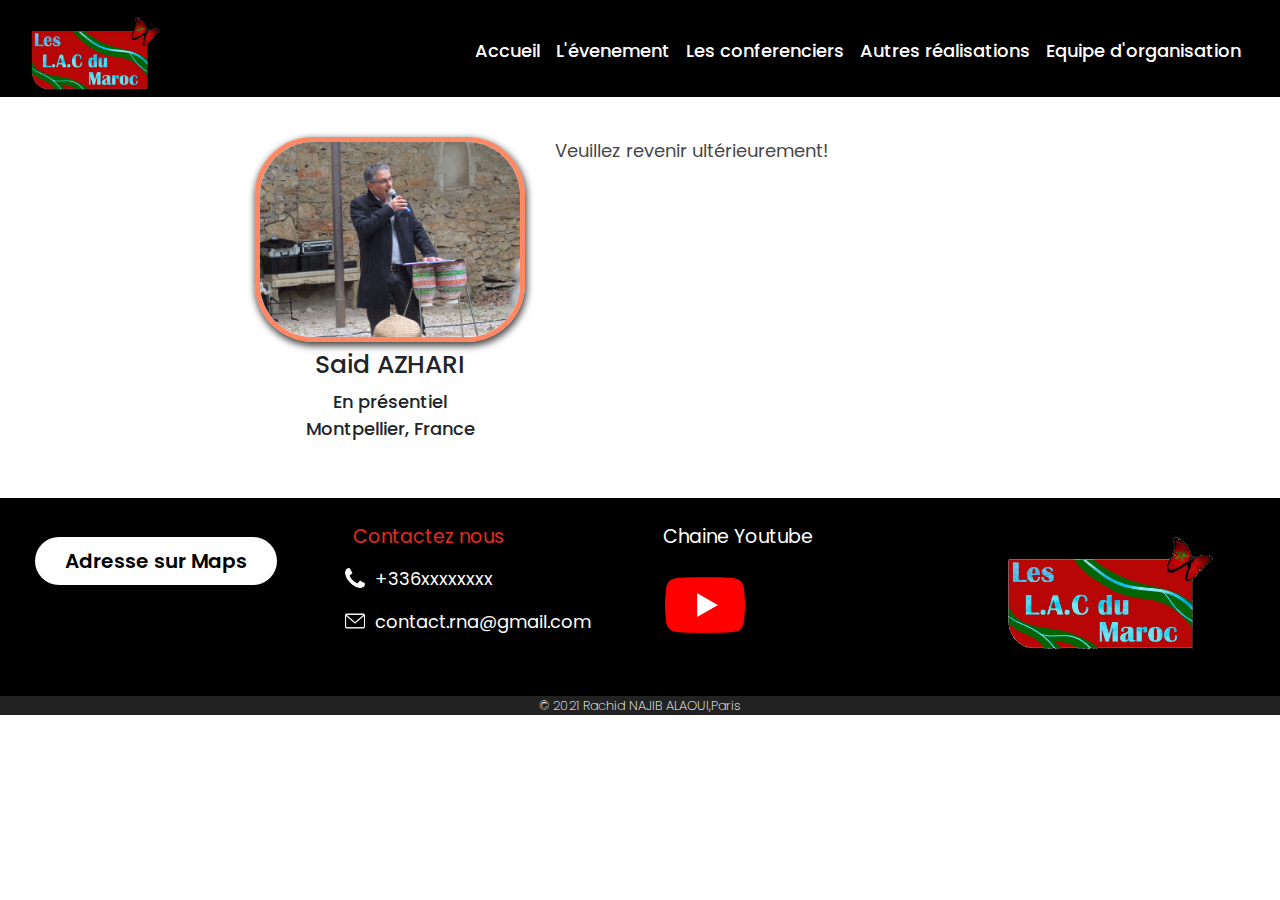
<file: saidazhari.html>
<html>
<head>
  <meta name="viewport" content="width=device-width, initial-scale=1.0">

  <link rel="shortcut icon" href="assets/favicon.ico">

 
  <!-- Open Graph -->
  <meta property="og:title" content="TEDxMITSG">
  <meta property="og:description" content="">
  <meta property="og:image" content="">
  <meta property="og:url" content="">
  <!-- Twitter -->
  <meta name="twitter:card" content="summary_large_image">
  <meta name="twitter:site" content="@TMitsg">
  <!-- Global site tag (gtag.js) - Google Analytics -->
<script async src="https://www.googletagmanager.com/gtag/js?id=UA-152687064-2"></script>
<script>
  window.dataLayer = window.dataLayer || [];
  function gtag(){dataLayer.push(arguments);}
  gtag('js', new Date());

  gtag('config', 'UA-152687064-2');
</script>




  <title>Said AZHARI</title>

  <link rel="stylesheet" href="https://maxcdn.bootstrapcdn.com/bootstrap/4.0.0/css/bootstrap.min.css">
  <link rel="stylesheet" type="text/css" href="css/style.css">
  <link rel="stylesheet" type="text/css" href="css/loader.css">
  <link rel="stylesheet" href="https://unpkg.com/aos@next/dist/aos.css" />
  <link rel="stylesheet" href="https://stackpath.bootstrapcdn.com/font-awesome/4.7.0/css/font-awesome.min.css"/>
  <script src="https://unpkg.com/aos@next/dist/aos.js"></script>

</head>
<body>
<header class="speakerprofilepage">
      <nav class="navbar navbar-expand-lg navbar-dark bg-trans sticky-top">
        <div class="container-fluid">
          <a class="navbar-brand" href="#">
            <img src="assets/logo 2.png" alt="">
          </a>
          <button class="navbar-toggler" type="button" data-toggle="collapse" data-target="#navbarResponsive" aria-controls="navbarResponsive" aria-expanded="false" aria-label="Toggle navigation">
            <span class="navbar-toggler-icon"></span>
          </button>
          <div class="collapse navbar-collapse" id="navbarResponsive">
            <ul class="navbar-nav ml-auto">
              <li class="nav-item">
                <a class="nav-link" href="index.html">Accueil
                </a>
              </li>
              <li class="nav-item">
                <a class="nav-link" href="index.html#section2">L'évenement</a>
              </li>
              <li class="nav-item">
                <a class="nav-link" href="index.html#speakers">Les conferenciers</a>
              </li>
              <li class="nav-item">
                <a class="nav-link" href="index.html#section3">Autres réalisations</a>
              </li>
              <li class="nav-item">
                <a class="nav-link" href="index.html#sponsors">Equipe d'organisation</a>
              </li>
                <!-- <li class="nav-item">
                  <a class="nav-link" href="#contactus">Contact Us</a>
                </li> -->
              </ul>
            </div>
          </div>
        </nav>
      </header>
      <div class="briefspeakerprofile">
        <div class="container-fluid">
          <div class="row d-flex justify-content-center">
            <div class="col-md-3">
              <div class="briefspeakerprofileimg">
                <img src="assets/said.JPG">
              </div>
              <div class="briefspeakerprofiletitle text-center mt-2">
                <h1 class="fs-25 fw-900">Said AZHARI</h1>
                <p class="fs-18 fw-500">En présentiel
  <br>Montpellier, France</p>
            </div>
            </div>
              <div class="col-md-5">
                <div class="briefspeakerprofiletext">
                  <p class="fs-18 fw-400 text-black">
                    Veuillez revenir ultérieurement!
                 
                  </p>

                  
                </div>
              </div>
            </div>
            </div>
          </div>
        </div>
    <div id="contactus">
        <div class="container-fluid">
          <div class="row d-flex justify-content-center">
             <div class="col-md-3">
            <div class="buyticketsbottom">
              <a href="https://www.google.com/maps?rlz=1C1GCEA_enMA917MA917&q=au+forum+104+104+rue+de+vaugirard+75006&um=1&ie=UTF-8&sa=X&ved=2ahUKEwjf8IKV2b3xAhUHCxoKHfIDCFgQ_AUoAXoECAEQAw" class="btnticketsbottom">Adresse sur Maps</a>
                </div>
          </div>
            <div class="col-md-3">
            <div class="contactcontent  text-left">
              <h1 class="fs-19 text-base-color p-2 fw-400">Contactez nous</h1>
              <div class="contactcontenttext text-left">
              <p class="fs-18 text-white fw-400 contactnumber">+336xxxxxxxx</p>
              <p class="fs-18 text-white fw-400 contactmail">contact.rna@gmail.com</p>
            </div>
            </div>
          </div>
          <div class="col-md-3">
            <div class="socialmedia  text-left">
              <h1 class="fs-19 text-white p-2 fw-400">Chaine Youtube</h1>
              <div class="socialmediaico">
              <a href="https://www.youtube.com/channel/UCSrmK6-dOgTM3lfL-fUGuYQ"  target="_blank"><img src="assets/youtube.png" height="80px" width="80px" > </a>
              
            </div>
            </div>
          </div>
         
          <div class="col-md-3">
            <div class="footerlogo">
              <img src="assets/logo (1).png">
            </div>
          </div>
        </div>
        </div>
      </div>
      <footer class="text-center footer">
        <p class="text-white fw-100 fs-13 m-0"> &#169; 2021 Rachid NAJIB ALAOUI,Paris</p>
       
      </footer>

</body>




<script
src="https://code.jquery.com/jquery-3.4.1.min.js"></script>
<script src="https://cdn.jsdelivr.net/npm/popper.js@1.16.0/dist/umd/popper.min.js"></script>
<script src="https://stackpath.bootstrapcdn.com/bootstrap/4.4.1/js/bootstrap.min.js"></script>
<script type="text/javascript">
  $('.navbar-nav>li>a').on('click', function(){
    $('.navbar-collapse').collapse('hide');
  });

</script>
<script type="text/javascript">var modal = document.getElementById("myModal");

// Get the button that opens the modal
var btn = document.getElementById("myBtn");

// Get the <span> element that closes the modal
var span = document.getElementsByClassName("close")[0];

// When the user clicks on the button, open the modal
btn.onclick = function() {
  modal.style.display = "block";
}

// When the user clicks on <span> (x), close the modal
span.onclick = function() {
  modal.style.display = "none";
}

// When the user clicks anywhere outside of the modal, close it
window.onclick = function(event) {
  if (event.target == modal) {
    modal.style.display = "none";
  }
}</script>
<script language="javascript" type="text/javascript">
  $(window).on('load', function(){ $(".se-pre-con").fadeOut("slow");;});
</script>

<script src="js/particles.min.js"></script>
<script src="js/main.js"></script>
<!-- <script src="js/countdown.js"></script> -->
<script src="js/jquery.countdown.min.js"></script>
<script src="js/countdown1.js"></script>


</html>
</file>
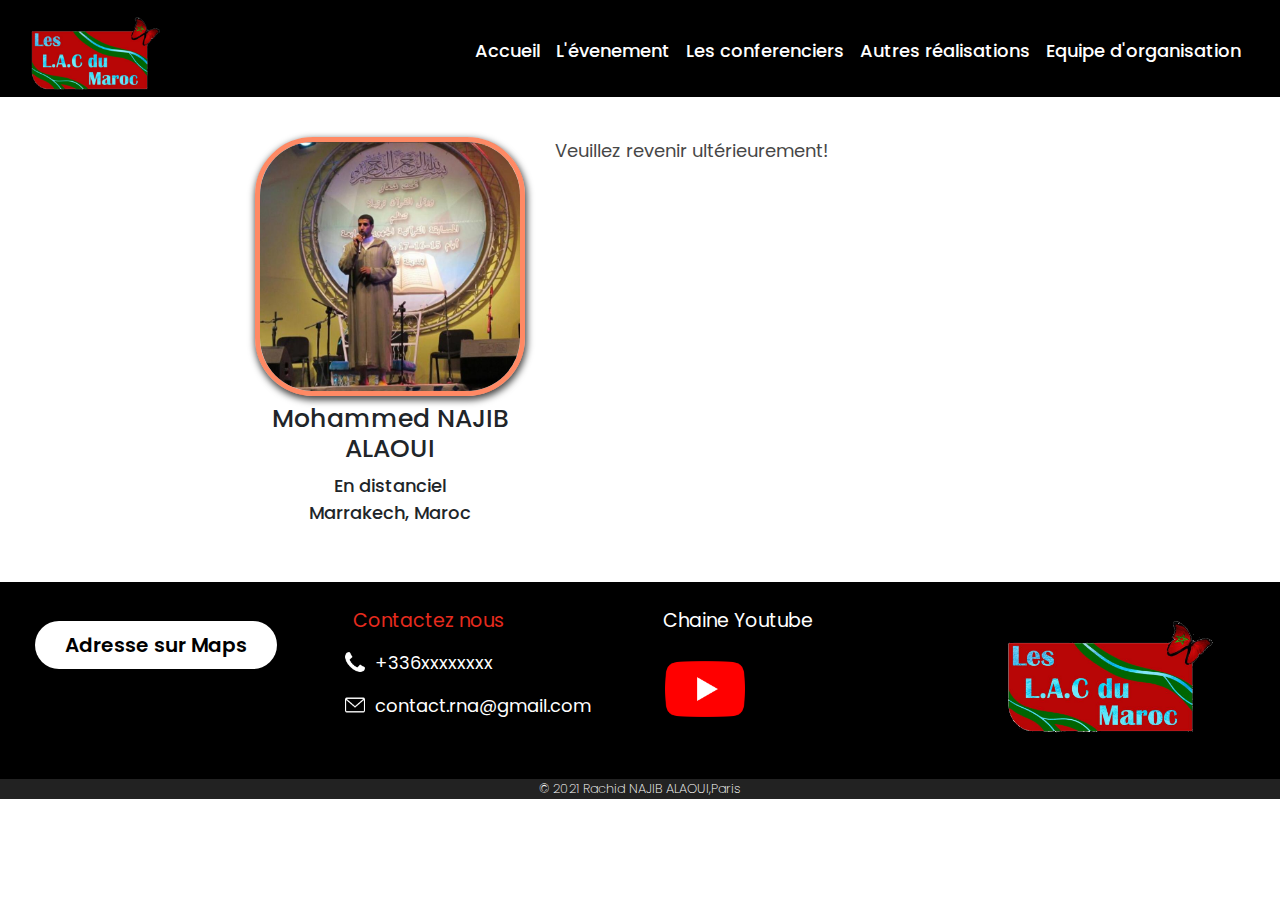
<file: simo.html>
<html>
<head>
  <meta name="viewport" content="width=device-width, initial-scale=1.0">

  <link rel="shortcut icon" href="assets/favicon.ico">

 
  <!-- Open Graph -->
  <meta property="og:title" content="TEDxMITSG">
  <meta property="og:description" content="">
  <meta property="og:image" content="">
  <meta property="og:url" content="">
  <!-- Twitter -->
  <meta name="twitter:card" content="summary_large_image">
  <meta name="twitter:site" content="@TMitsg">
  <!-- Global site tag (gtag.js) - Google Analytics -->
<script async src="https://www.googletagmanager.com/gtag/js?id=UA-152687064-2"></script>
<script>
  window.dataLayer = window.dataLayer || [];
  function gtag(){dataLayer.push(arguments);}
  gtag('js', new Date());

  gtag('config', 'UA-152687064-2');
</script>



  <title>Mohammed NAJIB ALAOUI</title>

  <link rel="stylesheet" href="https://maxcdn.bootstrapcdn.com/bootstrap/4.0.0/css/bootstrap.min.css">
  <link rel="stylesheet" type="text/css" href="css/style.css">
  <link rel="stylesheet" type="text/css" href="css/loader.css">
  <link rel="stylesheet" href="https://unpkg.com/aos@next/dist/aos.css" />
  <link rel="stylesheet" href="https://stackpath.bootstrapcdn.com/font-awesome/4.7.0/css/font-awesome.min.css"/>
  <script src="https://unpkg.com/aos@next/dist/aos.js"></script>

</head>
<body>
<header class="speakerprofilepage">
      <nav class="navbar navbar-expand-lg navbar-dark bg-trans sticky-top">
        <div class="container-fluid">
          <a class="navbar-brand" href="#">
            <img src="assets/logo 2.png" alt="">
          </a>
          <button class="navbar-toggler" type="button" data-toggle="collapse" data-target="#navbarResponsive" aria-controls="navbarResponsive" aria-expanded="false" aria-label="Toggle navigation">
            <span class="navbar-toggler-icon"></span>
          </button>
          <div class="collapse navbar-collapse" id="navbarResponsive">
            <ul class="navbar-nav ml-auto">
              
              <li class="nav-item">
                <a class="nav-link" href="index.html">Accueil
                </a>
              </li>
              <li class="nav-item">
                <a class="nav-link" href="index.html#section2">L'évenement</a>
              </li>
              <li class="nav-item">
                <a class="nav-link" href="index.html#speakers">Les conferenciers</a>
              </li>
              <li class="nav-item">
                <a class="nav-link" href="index.html#section3">Autres réalisations</a>
              </li>
              <li class="nav-item">
                <a class="nav-link" href="index.html#sponsors">Equipe d'organisation</a>
              </li>
                <!-- <li class="nav-item">
                  <a class="nav-link" href="#contactus">Contact Us</a>
                </li> -->
              </ul>
            </div>
          </div>
        </nav>
      </header>
      <div class="briefspeakerprofile">
        <div class="container-fluid">
          <div class="row d-flex justify-content-center">
            <div class="col-md-3">
              <div class="briefspeakerprofileimg">
                <img src="assets/simo.jpeg">
              </div>
              <div class="briefspeakerprofiletitle text-center mt-2">
                <h1 class="fs-25 fw-900">Mohammed NAJIB ALAOUI</h1>
                <p class="fs-18 fw-500">En distanciel<br>Marrakech, Maroc</p>
            </div>
            </div>
              <div class="col-md-5">
                <div class="briefspeakerprofiletext">
                  <p class="fs-18 fw-400 text-black">
                    Veuillez revenir ultérieurement! 
                  </p>   
                </div>
              </div>
            </div>
            </div>
          </div>
        </div>
        <div id="contactus">
          <div class="container-fluid">
            <div class="row d-flex justify-content-center">
               <div class="col-md-3">
              <div class="buyticketsbottom">
                <a href="https://www.google.com/maps?rlz=1C1GCEA_enMA917MA917&q=au+forum+104+104+rue+de+vaugirard+75006&um=1&ie=UTF-8&sa=X&ved=2ahUKEwjf8IKV2b3xAhUHCxoKHfIDCFgQ_AUoAXoECAEQAw" class="btnticketsbottom">Adresse sur Maps</a>
                  </div>
            </div>
              <div class="col-md-3">
              <div class="contactcontent  text-left">
                <h1 class="fs-19 text-base-color p-2 fw-400">Contactez nous</h1>
                <div class="contactcontenttext text-left">
                <p class="fs-18 text-white fw-400 contactnumber">+336xxxxxxxx</p>
                <p class="fs-18 text-white fw-400 contactmail">contact.rna@gmail.com</p>
              </div>
              </div>
            </div>
            <div class="col-md-3">
              <div class="socialmedia  text-left">
                <h1 class="fs-19 text-white p-2 fw-400">Chaine Youtube</h1>
                <div class="socialmediaico">
                <a href="https://www.youtube.com/channel/UCSrmK6-dOgTM3lfL-fUGuYQ"  target="_blank"><img src="assets/youtube.png" height="80px" width="80px" > </a>
                
              </div>
              </div>
            </div>
           
            <div class="col-md-3">
              <div class="footerlogo">
                <img src="assets/logo (1).png">
              </div>
            </div>
          </div>
          </div>
        </div>
        <footer class="text-center footer">
          <p class="text-white fw-100 fs-13 m-0"> &#169; 2021 Rachid NAJIB ALAOUI,Paris</p>
         
        </footer>

</body>




<script
src="https://code.jquery.com/jquery-3.4.1.min.js"></script>
<script src="https://cdn.jsdelivr.net/npm/popper.js@1.16.0/dist/umd/popper.min.js"></script>
<script src="https://stackpath.bootstrapcdn.com/bootstrap/4.4.1/js/bootstrap.min.js"></script>
<script type="text/javascript">
  $('.navbar-nav>li>a').on('click', function(){
    $('.navbar-collapse').collapse('hide');
  });

</script>
<script type="text/javascript">var modal = document.getElementById("myModal");

// Get the button that opens the modal
var btn = document.getElementById("myBtn");

// Get the <span> element that closes the modal
var span = document.getElementsByClassName("close")[0];

// When the user clicks on the button, open the modal
btn.onclick = function() {
  modal.style.display = "block";
}

// When the user clicks on <span> (x), close the modal
span.onclick = function() {
  modal.style.display = "none";
}

// When the user clicks anywhere outside of the modal, close it
window.onclick = function(event) {
  if (event.target == modal) {
    modal.style.display = "none";
  }
}</script>
<script language="javascript" type="text/javascript">
  $(window).on('load', function(){ $(".se-pre-con").fadeOut("slow");;});
</script>

<script src="js/particles.min.js"></script>
<script src="js/main.js"></script>
<!-- <script src="js/countdown.js"></script> -->
<script src="js/jquery.countdown.min.js"></script>
<script src="js/countdown1.js"></script>


</html>
</file>
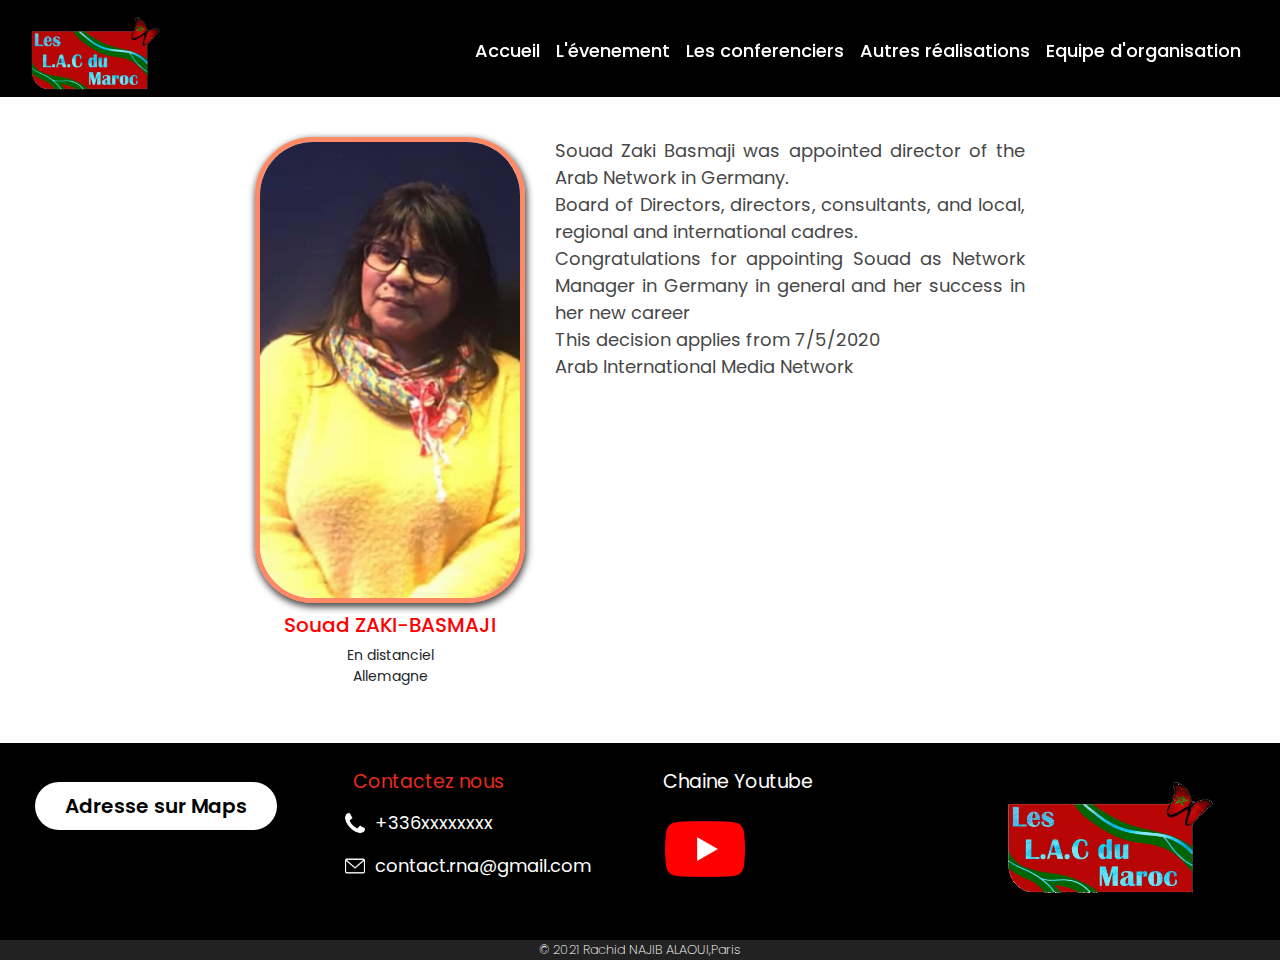
<file: souad.html>
<html>
<head>
  <meta name="viewport" content="width=device-width, initial-scale=1.0">

  <link rel="shortcut icon" href="assets/favicon.ico">

 
  <!-- Open Graph -->
  <meta property="og:title" content="TEDxMITSG">
  <meta property="og:description" content="">
  <meta property="og:image" content="">
  <meta property="og:url" content="">
  <!-- Twitter -->
  <meta name="twitter:card" content="summary_large_image">
  <meta name="twitter:site" content="@TMitsg">
  <!-- Global site tag (gtag.js) - Google Analytics -->
<script async src="https://www.googletagmanager.com/gtag/js?id=UA-152687064-2"></script>
<script>
  window.dataLayer = window.dataLayer || [];
  function gtag(){dataLayer.push(arguments);}
  gtag('js', new Date());

  gtag('config', 'UA-152687064-2');
</script>




  <title>Souad ZAKI-BASMAJI
  </title>

  <link rel="stylesheet" href="https://maxcdn.bootstrapcdn.com/bootstrap/4.0.0/css/bootstrap.min.css">
  <link rel="stylesheet" type="text/css" href="css/style.css">
  <link rel="stylesheet" type="text/css" href="css/loader.css">
  <link rel="stylesheet" href="https://unpkg.com/aos@next/dist/aos.css" />
  <link rel="stylesheet" href="https://stackpath.bootstrapcdn.com/font-awesome/4.7.0/css/font-awesome.min.css"/>
  <script src="https://unpkg.com/aos@next/dist/aos.js"></script>

</head>
<body>
<header class="speakerprofilepage">
      <nav class="navbar navbar-expand-lg navbar-dark bg-trans sticky-top">
        <div class="container-fluid">
          <a class="navbar-brand" href="#">
            <img src="assets/logo 2.png" alt="">
          </a>
          <button class="navbar-toggler" type="button" data-toggle="collapse" data-target="#navbarResponsive" aria-controls="navbarResponsive" aria-expanded="false" aria-label="Toggle navigation">
            <span class="navbar-toggler-icon"></span>
          </button>
          <div class="collapse navbar-collapse" id="navbarResponsive">
            <ul class="navbar-nav ml-auto">
              
              <li class="nav-item">
                <a class="nav-link" href="index.html">Accueil
                </a>
              </li>
              <li class="nav-item">
                <a class="nav-link" href="index.html#section2">L'évenement</a>
              </li>
              <li class="nav-item">
                <a class="nav-link" href="index.html#speakers">Les conferenciers</a>
              </li>
              <li class="nav-item">
                <a class="nav-link" href="index.html#section3">Autres réalisations</a>
              </li>
              <li class="nav-item">
                <a class="nav-link" href="index.html#sponsors">Equipe d'organisation</a>
              </li>
                <!-- <li class="nav-item">
                  <a class="nav-link" href="#contactus">Contact Us</a>
                </li> -->
              </ul>
            </div>
          </div>
        </nav>
      </header>
      <div class="briefspeakerprofile">
        <div class="container-fluid">
          <div class="row d-flex justify-content-center">
            <div class="col-md-3">
              <div class="briefspeakerprofileimg">
                <img src="assets/souad.jpg">
              </div>
              <div class="speakers-txtbox">
                <h1 class="fs-25 fw-900">Souad ZAKI-BASMAJI</h1>
                <p class="fs-18 fw-500">En distanciel<br> Allemagne</p>
            </div>
            </div>
              <div class="col-md-5">
                <div class="briefspeakerprofiletext">
                  <p class="fs-18 fw-400 text-black">

                    Souad Zaki Basmaji was appointed director of the Arab Network in Germany.
                   <br>
                     Board of Directors, directors, consultants, and local, regional and international cadres.<br>
                    Congratulations for appointing Souad as Network Manager in Germany in general and her success in her new career
                   <br>
                    This decision applies from 7/5/2020<br>
                    Arab International Media Network
                    
                  </p>   
                </div>
              </div>
            </div>
            </div>
          </div>
        </div>
        <div id="contactus">
          <div class="container-fluid">
            <div class="row d-flex justify-content-center">
               <div class="col-md-3">
              <div class="buyticketsbottom">
                <a href="https://www.google.com/maps?rlz=1C1GCEA_enMA917MA917&q=au+forum+104+104+rue+de+vaugirard+75006&um=1&ie=UTF-8&sa=X&ved=2ahUKEwjf8IKV2b3xAhUHCxoKHfIDCFgQ_AUoAXoECAEQAw" class="btnticketsbottom">Adresse sur Maps</a>
                  </div>
            </div>
              <div class="col-md-3">
              <div class="contactcontent  text-left">
                <h1 class="fs-19 text-base-color p-2 fw-400">Contactez nous</h1>
                <div class="contactcontenttext text-left">
                <p class="fs-18 text-white fw-400 contactnumber">+336xxxxxxxx</p>
                <p class="fs-18 text-white fw-400 contactmail">contact.rna@gmail.com</p>
              </div>
              </div>
            </div>
            <div class="col-md-3">
              <div class="socialmedia  text-left">
                <h1 class="fs-19 text-white p-2 fw-400">Chaine Youtube</h1>
                <div class="socialmediaico">
                <a href="https://www.youtube.com/channel/UCSrmK6-dOgTM3lfL-fUGuYQ"  target="_blank"><img src="assets/youtube.png" height="80px" width="80px" > </a>
                
              </div>
              </div>
            </div>
           
            <div class="col-md-3">
              <div class="footerlogo">
                <img src="assets/logo (1).png">
              </div>
            </div>
          </div>
          </div>
        </div>
        <footer class="text-center footer">
          <p class="text-white fw-100 fs-13 m-0"> &#169; 2021 Rachid NAJIB ALAOUI,Paris</p>
         
        </footer>

</body>




<script
src="https://code.jquery.com/jquery-3.4.1.min.js"></script>
<script src="https://cdn.jsdelivr.net/npm/popper.js@1.16.0/dist/umd/popper.min.js"></script>
<script src="https://stackpath.bootstrapcdn.com/bootstrap/4.4.1/js/bootstrap.min.js"></script>
<script type="text/javascript">
  $('.navbar-nav>li>a').on('click', function(){
    $('.navbar-collapse').collapse('hide');
  });

</script>
<script type="text/javascript">var modal = document.getElementById("myModal");

// Get the button that opens the modal
var btn = document.getElementById("myBtn");

// Get the <span> element that closes the modal
var span = document.getElementsByClassName("close")[0];

// When the user clicks on the button, open the modal
btn.onclick = function() {
  modal.style.display = "block";
}

// When the user clicks on <span> (x), close the modal
span.onclick = function() {
  modal.style.display = "none";
}

// When the user clicks anywhere outside of the modal, close it
window.onclick = function(event) {
  if (event.target == modal) {
    modal.style.display = "none";
  }
}</script>
<script language="javascript" type="text/javascript">
  $(window).on('load', function(){ $(".se-pre-con").fadeOut("slow");;});
</script>

<script src="js/particles.min.js"></script>
<script src="js/main.js"></script>
<!-- <script src="js/countdown.js"></script> -->
<script src="js/jquery.countdown.min.js"></script>
<script src="js/countdown1.js"></script>


</html>
</file>
<file: css/style.css>
@import url(https://fonts.googleapis.com/css?family=Roboto:300,400,700);
@import url(https://fonts.googleapis.com/css?family=Catamaran:400,700,900);
@import url('https://fonts.googleapis.com/css?family=Poppins:300,300i,400,400i,500,500i,600,600i,700,700i,800,800i,900,900i&display=swap');
@import url('https://fonts.googleapis.com/css?family=Montserrat:400,400i,500,500i,600,600i,700,800,800i,900&display=swap');

html{
  scroll-behavior: smooth;
}

body {
    margin: 0;
    padding: 0;
    box-sizing: border-box;   
  font-family: Poppins, sans-serif;
  font-size: 12px;
  -webkit-font-smoothing: antialiased;
}
/* width */
::-webkit-scrollbar {
  width: 10px;
}

/* Track */
::-webkit-scrollbar-track {
  box-shadow: inset 0 0 5px transparent; 
  border-radius: 10px;
}
 
/* Handle */
::-webkit-scrollbar-thumb {
  background: red; 
  border-radius: 10px;
}

/* Handle on hover */
::-webkit-scrollbar-thumb:hover {
  background: #b30000; 
}
.fs-10{
  font-size: 10px;
}
.fs-11{
  font-size:11px; 
}
.fs-12{
  font-size: 12px;
}
.fs-13{
font-size: 13px;
}
.fs-14{
  font-size: 14px;
}
.fs-15{
  font-size: 15px;
}
.fs-16{
  font-size: 16px;
}
.fs-17{
  font-size: 17px;
}
.fs-18{
  font-size: 18px;
}
.fs-19{
  font-size: 19px;
}
.fs-20{
  font-size: 20px;
}
.fs-21{
  font-size: 21px;
}
.fs-22{
  font-size: 22px;
}
.fs-23{
  font-size:23px;
}
.fs-24{
  font-size: 24px;
}
.fs-25{
  font-size: 25px;
}
.fs-45{
  font-size: 45px;
}
.fs-60{
  font-size: 60px;
}
.fs-45{
  font-size: 45px;
}
.fs-32{
  font-size: 32px;
}
.fs-34{
  font-size: 34px;
}
.fs-35{
  font-size: 35px;
}
.fs-55{
  font-size: 55px;
}
.fw-100{
  font-weight: 100;
}
.fw-200{
  font-weight: 200;
}
.fw-100{
  font-weight: 200;
}
.fw-300{
  font-weight: 300;
}
.fw-400{
  font-weight: 400;
}
.fw-500{
  font-weight: 500;
}
.fw-600{
  font-weight: 600;
}
.lh-56{
  line-height: 56px;
}
.lh-46{
  line-height: 46px;
}
.lh-30{
  line-height: 30px;
}
.color-primary{
  color:#4a81ff;
}
.cl-black{
  color:black;
}
.cl-white{
  color: white
}
.m-0{
  margin: 0px;
}
.pl-0{
  padding-left: 0px;

}
.pl-120{
  padding-left: 120px;
}
.pl-30{
  padding-left: 30px;
}
.pl-31{
  padding-left: 31px;

}
.pl-35{
  padding-left: 35px;
}
.pl-40
{
  padding-left: 40px;
}
.pl-51{
  padding-left: 51px;
}
.pb-10{
  padding-bottom: 10px;
}
.pb-20{
  padding-bottom: 20px;
}
.pt-30{
  padding-top: 30px;
}
.pb-100{
  padding-bottom: 100px;
}
.pt-20{
  padding-top: 20px;
}
.pt-35{
  padding-top: 35px;
}
.pt-60{
  padding-top: 60px;
}
.pt-11{
  padding-top: 11px;
}
.pt-90{
  padding-top: 90px;
}

.pt-0{
  padding-top: 0px;
}
.pb-30{
  padding-bottom: 30px;
}
.pr-20{
  padding-right: 20px;
}
.pr-0{
  padding-right: 0px;
}
.pr-40{
  padding-right: 40px;
}
.pr-100{
  padding-right: 100px;
}
.pr-56{
  padding-right: 56px;
}

.postion-r{
  position: relative;
}
.border-n{
  border:none;
}
.float-l{
  float:left;
}
.out-no{
  outline: none;
}
.br-50{
  border-radius: 50px;
}
.bg-clr-prm{
  background-color:#4a81ff;

}
.brd-no{
  border:none;
} 
.bg-trans
{
  background:transparent;
}
.bg-clr-grey{
  background-color:#ebebeb;   
}
.mt-90{
  margin-top: 90px;
}
.mb-20{
  margin-bottom: 20px;
}
.ml--56{
  margin-left: -56px;

}
.ws-5
{
  word-spacing: 5px;
}
.wd-170{
  width:170px;
}

.fw-800{
  font-weight: 800;
}
.fw-700{
	font-weight: 700;
}
.font-family-alt {
    font-family: Catamaran, sans-serif!important;
}
.font-family-roboto{
  font-family: Roboto,sans-serif!important;
}
.ff-mont{
  font-family: Montserrat, sans-serif;
}
.fw-700{
  font-weight: 700;
}
.fw-600{
  font-weight: 600;
}
.fw-500{
  font-weight: 500;
}
.fw-400{
  font-weight: 400;
}
.cl-red{
color:red;
}
.text-black{
  color: #474747;
}

#main{
	position: relative;
  background-image: url("../assets/papi.jpeg");
  background-size: cover;
  background-repeat: no-repeat;
  height: 100vh;
}

#particles-js{
	width: 100%;
  height: 100vh;
	position: absolute;
}
.bg-trans{
	background-color: transparent;
}
.text-base-color {
    color: #e62b1e !important;
}
.text-white {
    color: #fff!important;
}
.letter-spacing-2 {
    letter-spacing: 2px!important;
}
.font-weight-900 {
    font-weight: 900!important;
}
.title-extra-large-5 {
    font-size: 80px!important;
    line-height: 80px!important;
}
.main-body{
  width: 100%;
    margin-top: 0%;
}
.countdown{
  color: white;
    font-size: 28px;
    background-color: red;
}
.astro{
  
  position: absolute;
    z-index: -1;
    top: 22px;
    right: 0px;
}
header{
  padding-top: 4px;
}
.navbar-brand{
 height: 77px;
  width: 235px;
}
.navbar-brand img{
  width: 55%;
}
.navbar li a, .navbar {
 font-family: Poppins;
    font-weight: 500;
    color: white !important;
    font-size: 18px;
}

.navbar-toggle {
    background-color: transparent !important;
    border: 0;
}

.navbar-nav li a:hover, .navbar-nav li.active a {
    color: red !important;
}

#clockdiv{
  border-radius: 10px;
  background-color: #ffffff00;
    color: #fff;
    display: inline-block;
    font-weight: 700;
    text-align: center;
    font-size: 25px;
}

#clockdiv > div{
  padding: 10px;
  border-radius: 3px;
  background: #ffffff00;
  display: inline-block;
}

#clockdiv div > span{
  padding: 15px;
    border-radius: 50%;
    background: black;
    display: inline-block;
}

.smalltext{
  padding-top: 5px;
  font-size: 16px;
}
#section2{
  position: relative;
 text-align: center;
  height: 100vh;
  background-image : url("../assets/about1.png");
  background-size: auto;
  padding: 15px;
}
.about-us{
  text-align: justify;
  border: 0px solid;
    position: relative;
    /* box-shadow: 0px 0px 14px 0px #ffffff00; */
    margin-left: auto;
    margin-right: auto;
    width: 80%;
    height: auto;
    background-color: #ffffffe6;
    background-size: cover;
  
}
.about-ted{
  
}
.about-tedx{
 
padding-top:20px;
}
.about-tedxmitsg{
padding-top:20px;
}
.sata{
    width: 100%;
    top: 35px;
    left:10px;
}
.sata img{
height: auto;
width: 100%;
}
.about-main{
  
}
.line-breaker{
  height: 400px;
  overflow: hidden;
}
.line-breaker img{
  height: auto;
  width: 100%;
}
#section3{
  padding-bottom: 15px;
  background-repeat: no-repeat;
  background-image: url("../assets/tedx.png");
  background-size: cover;
  height: auto;
  width: 100% auto;
  background-color: black;
}
hr.style13 {
 height: 9px;
 border: 0;
 box-shadow: -3px 4px 3px 4px #ff0000 inset;
}
.pastevents{
  margin: auto;
  width: 57%;
  background-size: cover;
}
.carousel{
  width: 100%!important;
}
.carouseltedx{
  width: 60%;
  margin-right: auto;
  margin-left: auto;
}
hr.style2 {
  border-top: 3px double #ffffff;
}
hr.style3 {
  width: 80%;
  border-top: 3px double #000f;
}
#speakers{
  padding: 5px;
  background:white;
  height: auto;
}
.speakers-box{
 margin: 20px;
    height: auto;
    border-radius: 20%;
    width: 238px;
}
.speakers-box a{
  text-decoration: none;
}
.speakers-txtbox a:hover{
  font-size: 16px;
}
.speakers-imgbox{
  box-shadow: 0px 0px 11px 1px #918f8f;
    margin-left: 15%;
    overflow: hidden;
    border-radius: 20%;
    height: 170px;
    width: 170px;

}
.tedxspeaker {
    padding: 15px;
}
.speakers-imgbox img{
width: 100%;
    height: 100%;
}
.speakers-imgbox:hover {
    border: 4px solid #e62b1ea8;
}
.speakers-txtbox{
padding-top: 10px;
    text-align: center;
}
.speakers-txtbox h1{
  color: red;
font-size: 20px!important;
}
.speakers-txtbox p{
  font-size: 14px!important;
  font-weight: 400;
}
.tedxspeakers-title{
      width: 100%;

}
.firstlinespeakers{
  width: 100%;
  text-align: center;
}
.eventdate img{
  width: 300px;
}

.maintitle img{
  width: 41%;
}

.contactusbox{
  padding: 15px;
}
.calendardate img{
  
}

.countdown-timer .value {
  font-family: Poppins, sans-serif;
    font-size: 50px;
    font-weight: 500;
    color: white;
    padding: 19px;
    align-self: center;
}
.countdown-timer{
  display: flex;
    justify-content: center;
}
.countdown-timer .label {
        font-family: Poppins, sans-serif;
    font-size: 16px;
    font-weight: 400;
    color: white;
    padding: 5px;
    align-self: center;
    margin-left: 0%;
}
#sponsors{
  padding: 10px 10px 30px 10px;
    background: black;
    width: 100%;
}
.sponsors-text{
  margin-top: 4%;
    margin-bottom: 4%;
    width: 100%;
    display: flex;
    justify-content: center;
}
.sponsorsous{
margin: 15px;
    border: none;
    font-size: 16px;
    padding: 16px;
    border-radius: 34px;
    font-weight: 600;
    width: 200px;
    background: white;
    box-shadow: none;
    outline: none;
}
.sponsorsouslink{
margin: 15px;
    border: none;
    font-size: 16px;
    padding: 16px;
    border-radius: 34px;
    font-weight: 600;
    width: 200px;
    background: white;
    box-shadow: none;
    outline: none;
}
.sponsorsouslinkbtn{
  margin-top: 30px;
    width: 100%;
}
.sponsors-button{
  padding: 20px;
    width: 100%;
}
button:focus {
    outline: none;
}
.sponsors-button a{
  color: black;
  outline: none;
  text-decoration: none;
}
.sponsors-button a:hover{
  color: black;
  outline: none;
  text-decoration: none;
}
.modal {
  display: none; /* Hidden by default */
  position: fixed; /* Stay in place */
  z-index: 1; /* Sit on top */
  left: 0;
  top: 0;
  width: 100%; /* Full width */
  height: 100%; /* Full height */
  overflow: auto; /* Enable scroll if needed */
  background-color: rgb(0,0,0); /* Fallback color */
  background-color: rgba(0,0,0,0.4); /* Black w/ opacity */
}

/* Modal Content/Box */
.modal-content {
  background-color:#e85657;
  margin: 5% auto; /* 15% from the top and centered */
  padding: 20px;
  border: 1px solid #888;
  width: 80%; /* Could be more or less, depending on screen size */
}

/* The Close Button */
.close {
 position: absolute;
    color: #fff;
    float: left;
    font-size: 28px;
    font-weight: bold;
    right: 18px;
    top: 5;
  }

.close:hover,
.close:focus {
  color: black;
  text-decoration: none;
  cursor: pointer;
}
.sponsorscontentlist li{
color: white;
    font-size: 15px;
    padding: 6px;
}
.contactnumber{
  padding-left: 14%;
  background-image: url(../assets/telephone.png);
    background-repeat: no-repeat;
    background-size: 20px;
    background-position-y: center;
}
.contactmail{
 padding-left: 14%;
    background-image: url(../assets/envelope.png);
    background-repeat: no-repeat;
    background-size: 20px;
    background-position-y: center;
  }
.contactcontent, .socialmedia{
    margin-right: 24%;
  }
#contactus{
  padding: 20px;
  text-align: center;
  width: 100%;
  height: auto;
  background: black;
}
.footerlogo{
  width: 100%;
}
.footerlogo img{
width: 100%;
}
.socialmedia img{
  margin-left: 10px;
}
.shape{
  position: absolute;
   left: 15%;
    bottom: -65px;
}
.shape img{
  width: 26%;
}
footer{
  background-color:#222222; 
}
footer a{
  color: red;
}
footer a:hover{
  color: red;
  text-decoration: none;
}
.btntickets  {
  background: white;
    padding: 10px 30px 10px 30px;
    border-radius: 28px;
    color: black;
    font-size: 20px;
    font-weight: 600;
    position:relative;   
}
.btntickets:hover{
  color: black;
  text-decoration: none;
}
.btnticketsbottom  {
  background: white;
    padding: 10px 30px 10px 30px;
    border-radius: 28px;
    color: black;
    font-size: 20px;
    font-weight: 600;
    position:relative;   
}
.btnticketsbottom:hover{
  color: black;
  text-decoration: none;
}
.buyticketsbottom{
  text-align: left;
    padding-top: 10%;
    width: 100%;
}
.pasteventtext{
  text-align: justify;
}
.text-justify{
  text-align: justify;
}
.colon{
  color: white;
  font-size: 32px;
  padding-top: 0.5rem;
}

.teamprofile{
  margin: 20px;
}
.teamprofileimg{
 box-shadow: 0px 0px 11px 1px #918f8f;
    margin: auto;
    overflow: hidden;
    border-radius: 20%;
    height: 120px;
    width: 120px;
}
.teamprofileimg:hover{
border: 4px solid #e62b1ea8;
}
.teamprofileimg img{
  width: 100%;
  height: auto;
}
.teamprofiletxt{
  padding-top: 10px;
    text-align: center;
}
.teamprofiletxt h1 {
    color: red;
    font-size: 18px!important;
}
.teamprofiletxt p{
  font-size: 14px!important;
    font-weight: 400;
}
#ourteam{
  padding: 30px;
  height: auto;
}
.speakerprofilepage{
  background-color: black;
}
.briefspeakerprofile{
    padding: 40px;
}
.briefspeakerprofileimg{
      width: 100%;
}
.briefspeakerprofileimg img{
  box-shadow: 1px 3px 7px 1px #464646;
    border-radius: 58px;
    width: 100%;
    border: 5px #ff5722b3 solid;
}
.briefspeakerprofiletext{
  text-align: justify;
}
.sponsorsousimg{
  width: 100%;
  height: auto;
}
.sponsorsousimg img{
  width: 100%;
  height: auto;
}



































































@media only screen and (max-width: 768px) {
  .colon{
  font-size: 32px;
  padding-top: 0rem;
}
  .dateandplace h1{
  font-size: 26px;
}
.dateandplace h2{
  font-size: 13px;
}
  #main{
  position: relative;
  background-image: url("../assets/bgmobile.png");
  background-size: cover;
  background-repeat: no-repeat;
  height: 100vh;
}
  .tedxspeaker {
    padding: 5px;
}
.speakers-box{
 margin: auto auto 13% auto;
    height: auto;
    border-radius: 20%;
    width: 238px;
}
  .about-tedx .about-ted .about-tedxmitsg{
    overflow: auto;
    height: 100px;
  }
  .title-extra-large-5 {
    font-size: 42px!important;
    line-height: 48px!important;
}
.main-body h4{
  font-size: 30px!important;
}
.sm-title-extra-large{
  font-size: 20px;
}
#section2 {
  overflow: hidden;
    height: auto;
    background-image: url(../assets/about2.png);
    padding: 0px;
}
.about-main {
  width: 100%;
  }
  #section2 h2{
    font-size: 25px;
  }
  .about-us {
    text-align: justify;
    position: relative;
    box-shadow: 0px 1px 14px 0px #ffffff45;
    margin-left: auto;
    margin-right: auto;
    width: 100%;
    height: auto;
    background-size: cover;
}
#section3{
  background-repeat: no-repeat;
  background-image:none;
  background-size: cover;
  height: auto;
  background-image: url("../assets/tedxmobile.png");
}
.pastevents{
    width: 90%;
}
.pastevents h1{
  font-size: 36px!important;
}
.pastevents h2{
  font-size: 24px!important;
}
.pastevents  p{
  text-align: justify!important;
  font-size: 12px!important;
}
iframe{
 height: 200px;
width: 275px;
}
.carouseltedx{
  margin-bottom: 20px;
  width: 90%;
  margin-right: auto;
  margin-left: auto;
}
.smalltext {
    padding-top: 0px;
    font-size: 12px;
}
.navbar-brand img {
    height: 100%;
    width: 100%;
    padding-top: 300px;
    padding-left: 100%;
}
.navbar-brand {
    height: 50px;
    padding-top: 0px;
    width: 20px;
}
header {
    padding-top: 4px;
}
::-webkit-scrollbar {
  width: 10px;
}

/* Track */
::-webkit-scrollbar-track {
  box-shadow: inset 0 0 5px transparent; 
  border-radius: 10px;
}
 
/* Handle */
::-webkit-scrollbar-thumb {
  background: red; 
  border-radius: 10px;
}

/* Handle on hover */
::-webkit-scrollbar-thumb:hover {
  background: #b30000; 
}
.about-ted{
  padding-top:10px;
  font-size: 12px!important;
}
.about-tedx{
  font-size: 12px!important;
 
padding-top:0px;
}
.about-tedxmitsg{
  
padding-top:0px;
}
.about-main p{
  font-size: 12px!important;
}
.navbar{
  position: fixed;
  width: 100%;
  background-color: black;
}
.main-body{
  width: 100%;
    margin-top: 30%;
}
.section2title{
 font-size: 30px; 
}
.maintitle img{
  width: 100%;
}

.sponsorsous {
    margin: 0px;
    border: none;
    font-size: 13px;
    padding: 11px 15px 12px 19px;
    border-radius: 34px;
    font-weight: 600;
    width: 164px;
    background: white;
    box-shadow: none;
    outline: none;
}
.sponsorsouslink{
margin: 15px;
    border: none;
    font-size: 13px;
    padding: 11px 15px 12px 19px;
    border-radius: 34px;
    font-weight: 600;
    width: 164px;
    background: white;
    box-shadow: none;
    outline: none;
}
.sponsors-text h2{
  font-size: 12px;
}
.modal-content h1{
  font-size: 22px;
}
.sponsorscontentlist li{
color: white;
    font-size: 11px;
}
.modal {
  display: none; /* Hidden by default */
  position: fixed; /* Stay in place */
  z-index: 1; /* Sit on top */
  left: 0;
  top: 23;
  width: 100%; /* Full width */
  height: 100%; /* Full height */
  overflow: auto; /* Enable scroll if needed */
  background-color: rgb(0,0,0); /* Fallback color */
  background-color: rgba(0,0,0,0.4); /* Black w/ opacity */
}
.sponsorscontent p{
  font-size: 11px;
}
.modal-content {
    background-color: #e85657;
    margin: 20% auto;
    padding: 10px;
    border: 1px solid #888;
    width: 90%;
}
.contactnumber {
    padding-left: 11%;
    background-image: url(../assets/telephone.png);
    background-repeat: no-repeat;
    background-size: 20px;
    background-position-y: center;
  }
.contactmail {
   padding-left: 11%;
 
    /*background-image: ur(../assets/envelope.png);
    background-repeat: no-repeat;
    background-size: 16px;*/
}
.socialmediaico{
  width: 100%;
    text-align: center;
}
.socialmedia img {
    width: 32px;
    margin-left: 7px;
}
.footerlogo {
    margin-top: 40px;
    width: 100%;
}
#contactus h1{
  text-align: center;
  font-size: 20px;
}
#contactus p{
  text-align: center;
  font-size : 16px;
}
.countdown-timer .value {
    font-family: Poppins, sans-serif;
    font-size: 36px;
    font-weight: 500;
    color: white;
    align-self: center;
}
.contactcontent, .socialmedia {
   margin-right: 0%; 
}
.footer p{
  font-size: 10px;
}
.contactcontent{
   text-align: center!important;
    margin-top: 5%;
  }
  .socialmedia{

    text-align: left!important;
     margin-top: 5%;
  }
  .shape{
    display: none;
  }
  .buyticketsbottom{
   width: 100%;
    margin: 40px 0px 40px 0;
    text-align: center;
  }
.sponsorsouslinkbtn {
    text-align: center;
     margin-top: none;
    width: 100%;
}
.whysponsorsousbtn{
  text-align: center;
     margin-top: none;
    width: 100%;
}
#ourteam {
    padding: 15px;
    height: auto;
}
.briefspeakerprofile {
    height: auto;
    padding: 0px;
    margin: 27% 0px 12% 0px;
}

}
</file>
<file: css/loader.css>
.no-js #loader { display: none;  }
.js #loader { display: block; position: absolute; left: 100px; top: 0; }
.se-pre-con {
  position: fixed;
  left: 0px;
  top: 0px;
  width: 100%;
  height: 100%;
  z-index: 9999;
  background: url("http://smallenvelop.com/wp-content/uploads/2014/08/Preloader_2.gif") center no-repeat #fff;
}
.drawing{
    width: 100vw;
    height: 100vh;
    position: relative;
    display: block;
    background-color:black;
}




/* -- Loading thingy --*/
.loading-dot {
    border-radius:100%;
    height:10px;
    width:10px;
    background-color: #ffffff;
    position:absolute;
    left:0;
    right:0;
    margin:auto;
    top:0;
    bottom:0;
    box-shadow: 0px 40px 0px 0px #ffffff,0px -40px 0px 0px #ffffff,40px 0px 0px 0px #ffffff,-40px 0px 0px 0px #ffffff,
    40px 40px 0px 0px #ffffff,-40px -40px 0px 0px #ffffff,40px -40px 0px 0px #ffffff,-40px 40px 0px 0px #ffffff;
    -webkit-animation: load 3s infinite linear;
    -moz-animation: load 3s infinite linear;
    -o-animation: load 3s infinite linear;
    animation:load 3s infinite linear;
}


@-webkit-keyframes load {
  0%   {
    -webkit-transform: translate(0px,0px),rotate(0deg); 
    box-shadow: 0px 40px 0px 0px #ffffff,0px -40px 0px 0px #ffffff,40px 0px 0px 0px #ffffff,-40px 0px 0px 0px #ffffff,
    40px 40px 0px 0px #ffffff,-40px -40px 0px 0px #ffffff,40px -40px 0px 0px #ffffff,-40px 40px 0px 0px #ffffff;
  }

  25%{
    box-shadow: 0px 40px 0px 0px #ffffff,0px -40px 0px 0px #ffffff,40px 0px 0px 0px #ffffff,-40px 0px 0px 0px #ffffff,
    -40px -40px 0px 0px #ffffff,40px 40px 0px 0px #ffffff,-40px 40px 0px 0px #ffffff,40px -40px 0px 0px #ffffff;
  }

  50%{
    box-shadow: 0px -40px 0px 0px #ffffff,0px 40px 0px 0px #ffffff,-40px 0px 0px 0px #ffffff,40px 0px 0px 0px #ffffff,
    -40px -40px 0px 0px #ffffff,40px 40px 0px 0px #ffffff,-40px 40px 0px 0px #ffffff,40px -40px 0px 0px #ffffff;
  }

  70%{
    box-shadow: 0px 0px 0px 0px #ffffff,0px 0px 0px 0px #ffffff,0px 0px 0px 0px #ffffff,0px 0px 0px 0px #ffffff,
    0px 0px 0px 0px #ffffff,0px 0px 0px 0px #ffffff,0px 0px 0px 0px #ffffff,0px 0px 0px 0px #ffffff;
  }

  75%{
    box-shadow: 0px 0px 0px 0px #ffffff,0px 0px 0px 0px #ffffff,0px 0px 0px 0px #ffffff,0px 0px 0px 0px #ffffff,
    0px 0px 0px 0px #ffffff,0px 0px 0px 0px #ffffff,0px 0px 0px 0px #ffffff,0px 0px 0px 0px #ffffff;
    height:10px;
    width:10px;
  }

  80%{
    -webkit-transform: translate(0px,0px) rotate(360deg); 
    box-shadow: 0px 0px 0px 0px #ffffff,0px 0px 0px 0px #ffffff,0px 0px 0px 0px #ffffff,0px 0px 0px 0px #ffffff,
    0px 0px 0px 0px #ffffff,0px 0px 0px 0px #ffffff,0px 0px 0px 0px #ffffff,0px 0px 0px 0px #ffffff;
    background-color: #ffffff;
    height:40px;
    width:40px;
  }

  85%{
    -webkit-transform: translate(0px,0px) rotate(360deg);
    box-shadow: 0px 0px 0px 0px #ffffff,0px 0px 0px 0px #ffffff,0px 0px 0px 0px #ffffff,0px 0px 0px 0px #ffffff,
    0px 0px 0px 0px #ffffff,0px 0px 0px 0px #ffffff,0px 0px 0px 0px #ffffff,0px 0px 0px 0px #ffffff;
    background-color: #ffffff; 
    height:40px;
    width:40px;
  }

  90%{
    -webkit-transform: translate(0px,0px) rotate(360deg); 
    box-shadow: 0px 0px 0px 0px #ffffff,0px 0px 0px 0px #ffffff,0px 0px 0px 0px #ffffff,0px 0px 0px 0px #ffffff,
    0px 0px 0px 0px #ffffff,0px 0px 0px 0px #ffffff,0px 0px 0px 0px #ffffff,0px 0px 0px 0px #ffffff;
    background-color: #ffffff; 
    height:10px;
    width:10px;
  }

  95{
    box-shadow: 0px 40px 0px 0px #ffffff,0px -40px 0px 0px #ffffff,40px 0px 0px 0px #ffffff,-40px 0px 0px 0px #ffffff,
    40px 40px 0px 0px #ffffff,-40px -40px 0px 0px #ffffff,40px -40px 0px 0px #ffffff,-40px 40px 0px 0px #ffffff;
  }

  100%{
    -webkit-transform: rotate(360deg);
    box-shadow: 0px 40px 0px 0px #ffffff,0px -40px 0px 0px #ffffff,40px 0px 0px 0px #ffffff,-40px 0px 0px 0px #ffffff,
    40px 40px 0px 0px #ffffff,-40px -40px 0px 0px #ffffff,40px -40px 0px 0px #ffffff,-40px 40px 0px 0px #ffffff;
  }

}

@-moz-keyframes load {
  0%   {
    -moz-transform: translate(0px,0px),rotate(0deg); 
    box-shadow: 0px 40px 0px 0px #ffffff,0px -40px 0px 0px #ffffff,40px 0px 0px 0px #ffffff,-40px 0px 0px 0px #ffffff,
    40px 40px 0px 0px #ffffff,-40px -40px 0px 0px #ffffff,40px -40px 0px 0px #ffffff,-40px 40px 0px 0px #ffffff;
  }

  25%{
    box-shadow: 0px 40px 0px 0px #ffffff,0px -40px 0px 0px #ffffff,40px 0px 0px 0px #ffffff,-40px 0px 0px 0px #ffffff,
    -40px -40px 0px 0px #ffffff,40px 40px 0px 0px #ffffff,-40px 40px 0px 0px #ffffff,40px -40px 0px 0px #ffffff;
  }

  50%{
    box-shadow: 0px -40px 0px 0px #ffffff,0px 40px 0px 0px #ffffff,-40px 0px 0px 0px #ffffff,40px 0px 0px 0px #ffffff,
    -40px -40px 0px 0px #ffffff,40px 40px 0px 0px #ffffff,-40px 40px 0px 0px #ffffff,40px -40px 0px 0px #ffffff;
  }

  70%{
    box-shadow: 0px 0px 0px 0px #ffffff,0px 0px 0px 0px #ffffff,0px 0px 0px 0px #ffffff,0px 0px 0px 0px #ffffff,
    0px 0px 0px 0px #ffffff,0px 0px 0px 0px #ffffff,0px 0px 0px 0px #ffffff,0px 0px 0px 0px #ffffff;
  }

  75%{
    box-shadow: 0px 0px 0px 0px #ffffff,0px 0px 0px 0px #ffffff,0px 0px 0px 0px #ffffff,0px 0px 0px 0px #ffffff,
    0px 0px 0px 0px #ffffff,0px 0px 0px 0px #ffffff,0px 0px 0px 0px #ffffff,0px 0px 0px 0px #ffffff;
    height:10px;
    width:10px;
  }

  80%{
    -moz-transform: translate(0px,0px) rotate(360deg); 
    box-shadow: 0px 0px 0px 0px #ffffff,0px 0px 0px 0px #ffffff,0px 0px 0px 0px #ffffff,0px 0px 0px 0px #ffffff,
    0px 0px 0px 0px #ffffff,0px 0px 0px 0px #ffffff,0px 0px 0px 0px #ffffff,0px 0px 0px 0px #ffffff;
    background-color: #ffffff;
    height:40px;
    width:40px;
  }

  85%{
    -moz-transform: translate(0px,0px) rotate(360deg);
    box-shadow: 0px 0px 0px 0px #ffffff,0px 0px 0px 0px #ffffff,0px 0px 0px 0px #ffffff,0px 0px 0px 0px #ffffff,
    0px 0px 0px 0px #ffffff,0px 0px 0px 0px #ffffff,0px 0px 0px 0px #ffffff,0px 0px 0px 0px #ffffff;
    background-color: #ffffff; 
    height:40px;
    width:40px;
  }

  90%{
    -moz-transform: translate(0px,0px) rotate(360deg); 
    box-shadow: 0px 0px 0px 0px #ffffff,0px 0px 0px 0px #ffffff,0px 0px 0px 0px #ffffff,0px 0px 0px 0px #ffffff,
    0px 0px 0px 0px #ffffff,0px 0px 0px 0px #ffffff,0px 0px 0px 0px #ffffff,0px 0px 0px 0px #ffffff;
    background-color: #ffffff; 
    height:10px;
    width:10px;
  }

  95{
    box-shadow: 0px 40px 0px 0px #ffffff,0px -40px 0px 0px #ffffff,40px 0px 0px 0px #ffffff,-40px 0px 0px 0px #ffffff,
    40px 40px 0px 0px #ffffff,-40px -40px 0px 0px #ffffff,40px -40px 0px 0px #ffffff,-40px 40px 0px 0px #ffffff;
  }

  100%{
    -moz-transform: rotate(360deg);
    box-shadow: 0px 40px 0px 0px #ffffff,0px -40px 0px 0px #ffffff,40px 0px 0px 0px #ffffff,-40px 0px 0px 0px #ffffff,
    40px 40px 0px 0px #ffffff,-40px -40px 0px 0px #ffffff,40px -40px 0px 0px #ffffff,-40px 40px 0px 0px #ffffff;
  }

}

@keyframes load {
  0%   {
    transform: translate(0px,0px),rotate(0deg); 
    box-shadow: 0px 40px 0px 0px #ffffff,0px -40px 0px 0px #ffffff,40px 0px 0px 0px #ffffff,-40px 0px 0px 0px #ffffff,
    40px 40px 0px 0px #ffffff,-40px -40px 0px 0px #ffffff,40px -40px 0px 0px #ffffff,-40px 40px 0px 0px #ffffff;
  }

  25%{
    box-shadow: 0px 40px 0px 0px #ffffff,0px -40px 0px 0px #ffffff,40px 0px 0px 0px #ffffff,-40px 0px 0px 0px #ffffff,
    -40px -40px 0px 0px #ffffff,40px 40px 0px 0px #ffffff,-40px 40px 0px 0px #ffffff,40px -40px 0px 0px #ffffff;
  }

  50%{
    box-shadow: 0px -40px 0px 0px #ffffff,0px 40px 0px 0px #ffffff,-40px 0px 0px 0px #ffffff,40px 0px 0px 0px #ffffff,
    -40px -40px 0px 0px #ffffff,40px 40px 0px 0px #ffffff,-40px 40px 0px 0px #ffffff,40px -40px 0px 0px #ffffff;
  }

  70%{
    box-shadow: 0px 0px 0px 0px #ffffff,0px 0px 0px 0px #ffffff,0px 0px 0px 0px #ffffff,0px 0px 0px 0px #ffffff,
    0px 0px 0px 0px #ffffff,0px 0px 0px 0px #ffffff,0px 0px 0px 0px #ffffff,0px 0px 0px 0px #ffffff;
  }

  75%{
    box-shadow: 0px 0px 0px 0px #ffffff,0px 0px 0px 0px #ffffff,0px 0px 0px 0px #ffffff,0px 0px 0px 0px #ffffff,
    0px 0px 0px 0px #ffffff,0px 0px 0px 0px #ffffff,0px 0px 0px 0px #ffffff,0px 0px 0px 0px #ffffff;
    height:10px;
    width:10px;
  }

  80%{
    transform: translate(0px,0px) rotate(360deg); 
    box-shadow: 0px 0px 0px 0px #ffffff,0px 0px 0px 0px #ffffff,0px 0px 0px 0px #ffffff,0px 0px 0px 0px #ffffff,
    0px 0px 0px 0px #ffffff,0px 0px 0px 0px #ffffff,0px 0px 0px 0px #ffffff,0px 0px 0px 0px #ffffff;
    background-color: #ffffff;
    height:40px;
    width:40px;
  }

  85%{
    transform: translate(0px,0px) rotate(360deg);
    box-shadow: 0px 0px 0px 0px #ffffff,0px 0px 0px 0px #ffffff,0px 0px 0px 0px #ffffff,0px 0px 0px 0px #ffffff,
    0px 0px 0px 0px #ffffff,0px 0px 0px 0px #ffffff,0px 0px 0px 0px #ffffff,0px 0px 0px 0px #ffffff;
    background-color: #ffffff; 
    height:40px;
    width:40px;
  }

  90%{
    transform: translate(0px,0px) rotate(360deg); 
    box-shadow: 0px 0px 0px 0px #ffffff,0px 0px 0px 0px #ffffff,0px 0px 0px 0px #ffffff,0px 0px 0px 0px #ffffff,
    0px 0px 0px 0px #ffffff,0px 0px 0px 0px #ffffff,0px 0px 0px 0px #ffffff,0px 0px 0px 0px #ffffff;
    background-color: #ffffff; 
    height:10px;
    width:10px;
  }

  95{
    box-shadow: 0px 40px 0px 0px #ffffff,0px -40px 0px 0px #ffffff,40px 0px 0px 0px #ffffff,-40px 0px 0px 0px #ffffff,
    40px 40px 0px 0px #ffffff,-40px -40px 0px 0px #ffffff,40px -40px 0px 0px #ffffff,-40px 40px 0px 0px #ffffff;
  }

  100%{
    transform: rotate(360deg);
    box-shadow: 0px 40px 0px 0px #ffffff,0px -40px 0px 0px #ffffff,40px 0px 0px 0px #ffffff,-40px 0px 0px 0px #ffffff,
    40px 40px 0px 0px #ffffff,-40px -40px 0px 0px #ffffff,40px -40px 0px 0px #ffffff,-40px 40px 0px 0px #ffffff;
  }

}
@-o-keyframes load {
  0%   {
    -o-transforms: translate(0px,0px),rotate(0deg); 
    box-shadow: 0px 40px 0px 0px #ffffff,0px -40px 0px 0px #ffffff,40px 0px 0px 0px #ffffff,-40px 0px 0px 0px #ffffff,
    40px 40px 0px 0px #ffffff,-40px -40px 0px 0px #ffffff,40px -40px 0px 0px #ffffff,-40px 40px 0px 0px #ffffff;
  }

  25%{
    box-shadow: 0px 40px 0px 0px #ffffff,0px -40px 0px 0px #ffffff,40px 0px 0px 0px #ffffff,-40px 0px 0px 0px #ffffff,
    -40px -40px 0px 0px #ffffff,40px 40px 0px 0px #ffffff,-40px 40px 0px 0px #ffffff,40px -40px 0px 0px #ffffff;
  }

  50%{
    box-shadow: 0px -40px 0px 0px #ffffff,0px 40px 0px 0px #ffffff,-40px 0px 0px 0px #ffffff,40px 0px 0px 0px #ffffff,
    -40px -40px 0px 0px #ffffff,40px 40px 0px 0px #ffffff,-40px 40px 0px 0px #ffffff,40px -40px 0px 0px #ffffff;
  }

  70%{
    box-shadow: 0px 0px 0px 0px #ffffff,0px 0px 0px 0px #ffffff,0px 0px 0px 0px #ffffff,0px 0px 0px 0px #ffffff,
    0px 0px 0px 0px #ffffff,0px 0px 0px 0px #ffffff,0px 0px 0px 0px #ffffff,0px 0px 0px 0px #ffffff;
  }

  75%{
    box-shadow: 0px 0px 0px 0px #ffffff,0px 0px 0px 0px #ffffff,0px 0px 0px 0px #ffffff,0px 0px 0px 0px #ffffff,
    0px 0px 0px 0px #ffffff,0px 0px 0px 0px #ffffff,0px 0px 0px 0px #ffffff,0px 0px 0px 0px #ffffff;
    height:10px;
    width:10px;
  }

  80%{
    -o-transforms: translate(0px,0px) rotate(360deg); 
    box-shadow: 0px 0px 0px 0px #ffffff,0px 0px 0px 0px #ffffff,0px 0px 0px 0px #ffffff,0px 0px 0px 0px #ffffff,
    0px 0px 0px 0px #ffffff,0px 0px 0px 0px #ffffff,0px 0px 0px 0px #ffffff,0px 0px 0px 0px #ffffff;
    background-color: #ffffff;
    height:40px;
    width:40px;
  }

  85%{
    -o-transforms: translate(0px,0px) rotate(360deg);
    box-shadow: 0px 0px 0px 0px #ffffff,0px 0px 0px 0px #ffffff,0px 0px 0px 0px #ffffff,0px 0px 0px 0px #ffffff,
    0px 0px 0px 0px #ffffff,0px 0px 0px 0px #ffffff,0px 0px 0px 0px #ffffff,0px 0px 0px 0px #ffffff;
    background-color: #ffffff; 
    height:40px;
    width:40px;
  }

  90%{
    -o-transforms: translate(0px,0px) rotate(360deg); 
    box-shadow: 0px 0px 0px 0px #ffffff,0px 0px 0px 0px #ffffff,0px 0px 0px 0px #ffffff,0px 0px 0px 0px #ffffff,
    0px 0px 0px 0px #ffffff,0px 0px 0px 0px #ffffff,0px 0px 0px 0px #ffffff,0px 0px 0px 0px #ffffff;
    background-color: #ffffff; 
    height:10px;
    width:10px;
  }

  95{
    box-shadow: 0px 40px 0px 0px #ffffff,0px -40px 0px 0px #ffffff,40px 0px 0px 0px #ffffff,-40px 0px 0px 0px #ffffff,
    40px 40px 0px 0px #ffffff,-40px -40px 0px 0px #ffffff,40px -40px 0px 0px #ffffff,-40px 40px 0px 0px #ffffff;
  }

  100%{
    -o-transforms: rotate(360deg);
    box-shadow: 0px 40px 0px 0px #ffffff,0px -40px 0px 0px #ffffff,40px 0px 0px 0px #ffffff,-40px 0px 0px 0px #ffffff,
    40px 40px 0px 0px #ffffff,-40px -40px 0px 0px #ffffff,40px -40px 0px 0px #ffffff,-40px 40px 0px 0px #ffffff;
  }

}
</file>
